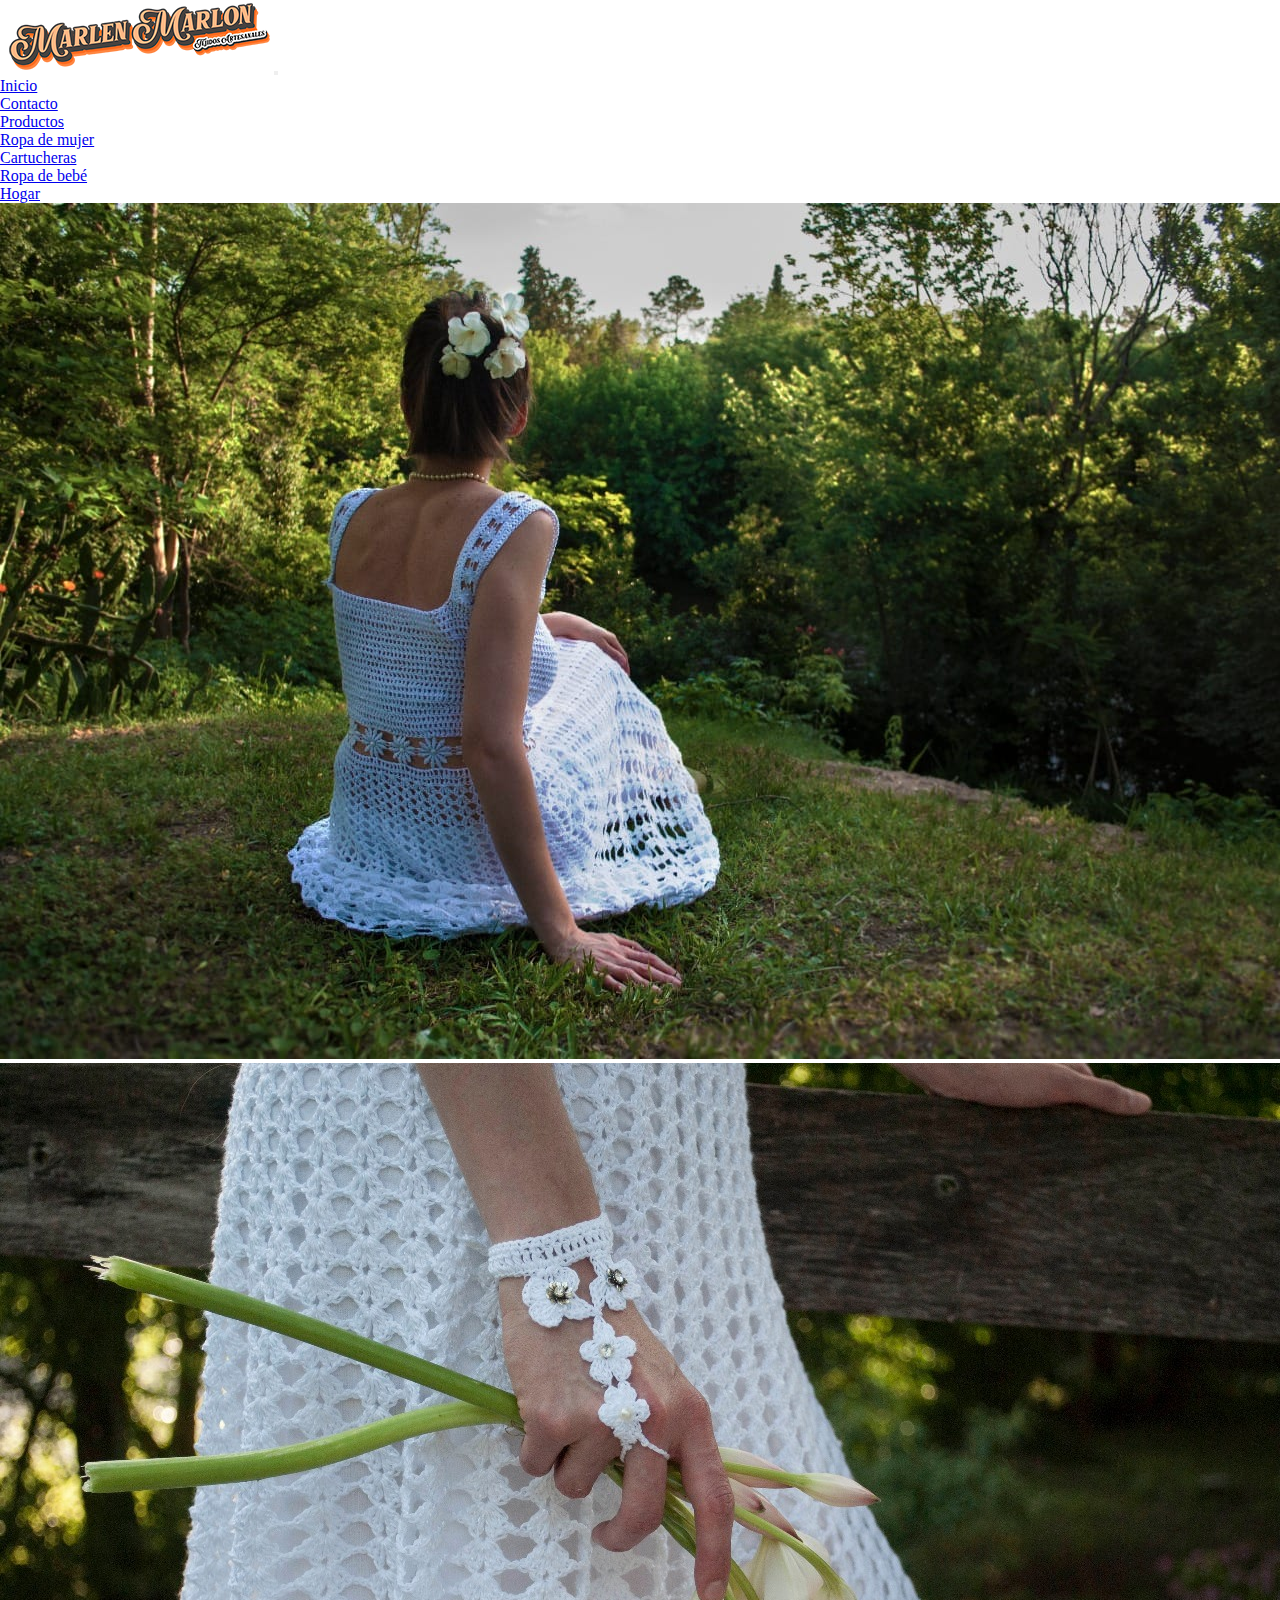
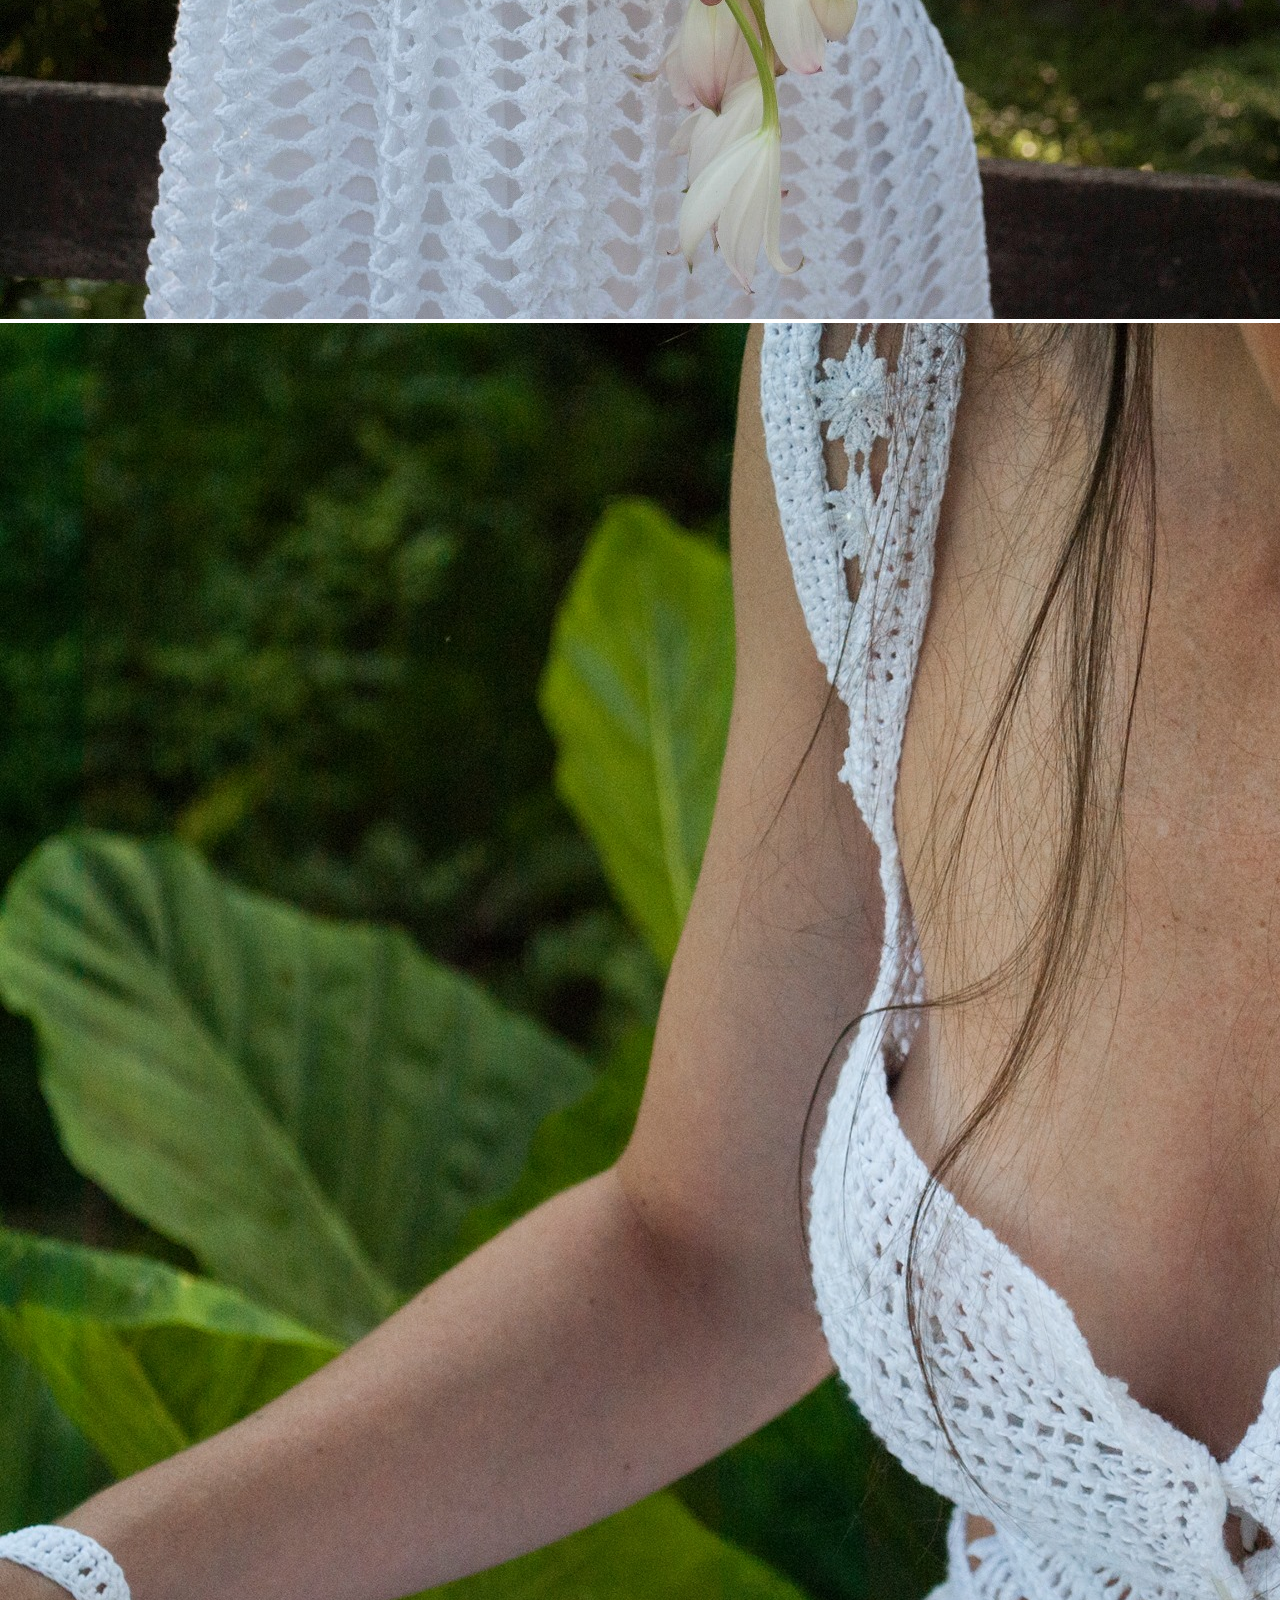
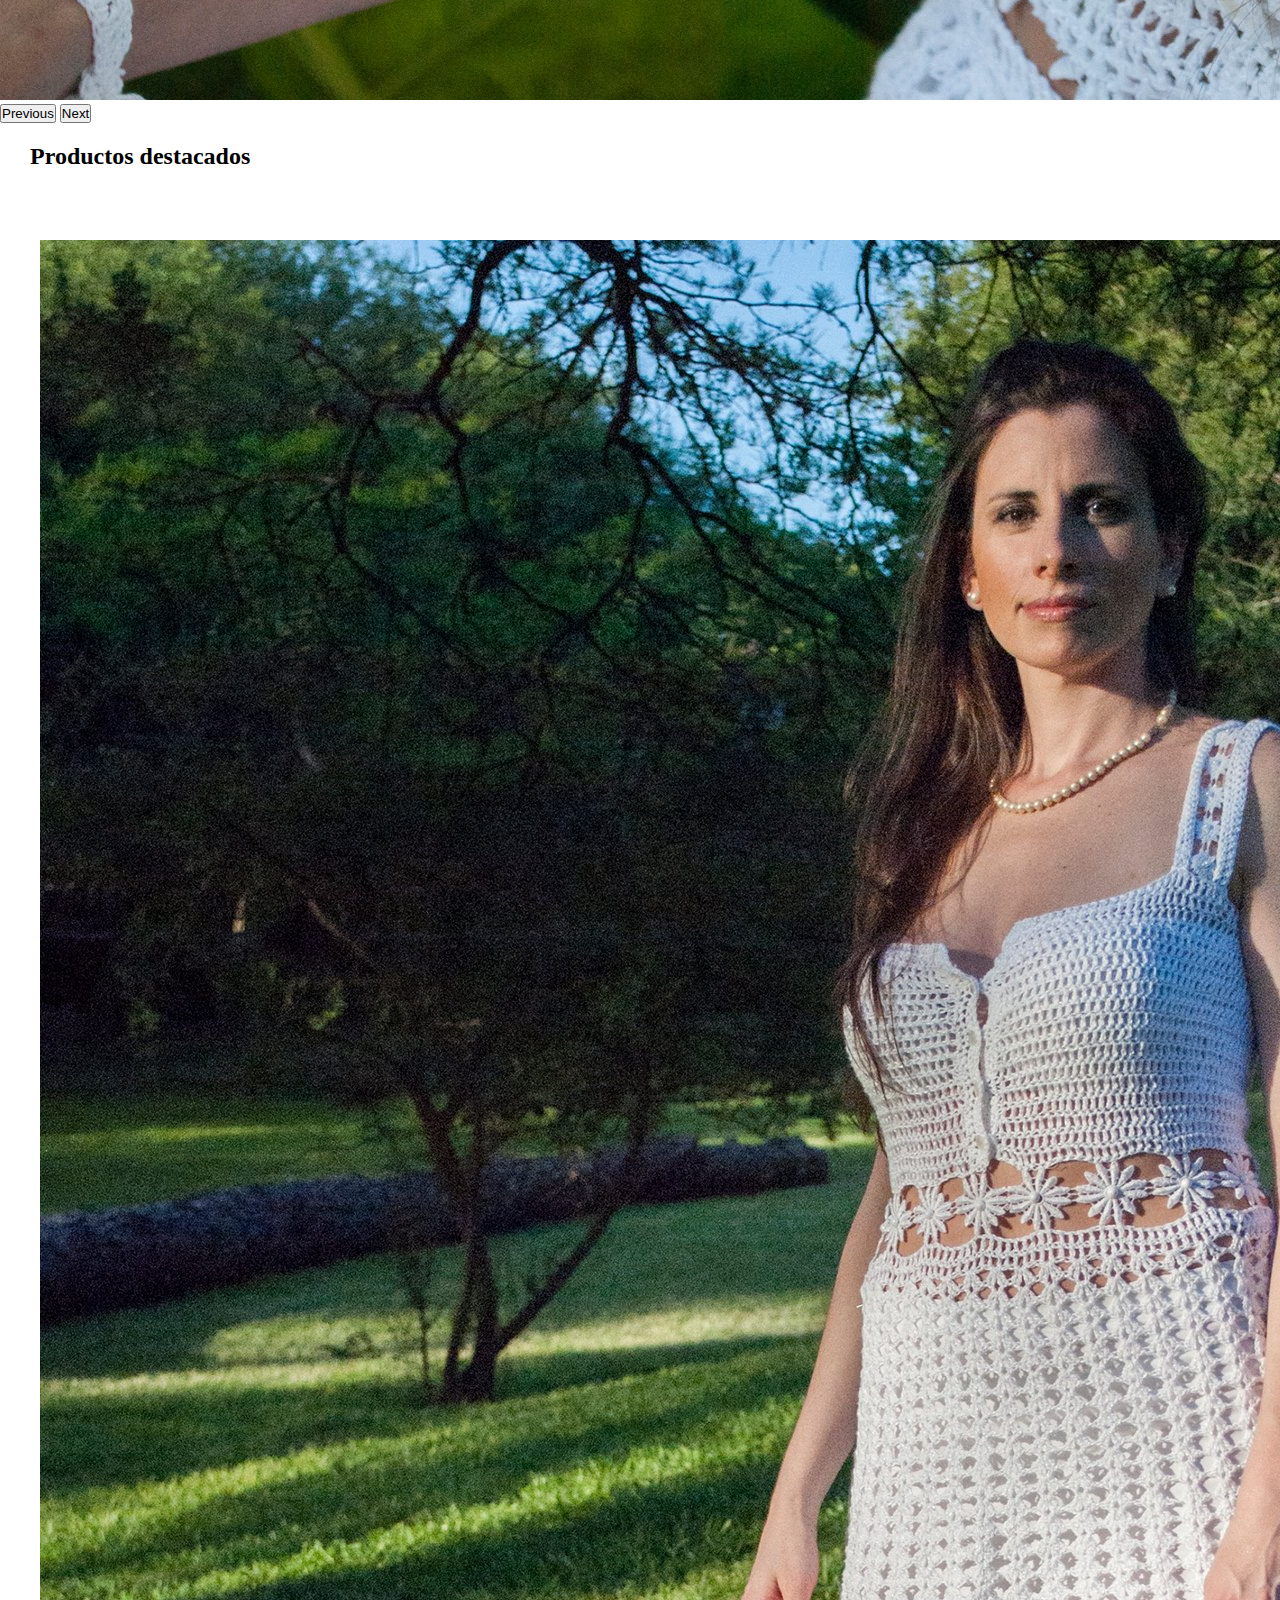
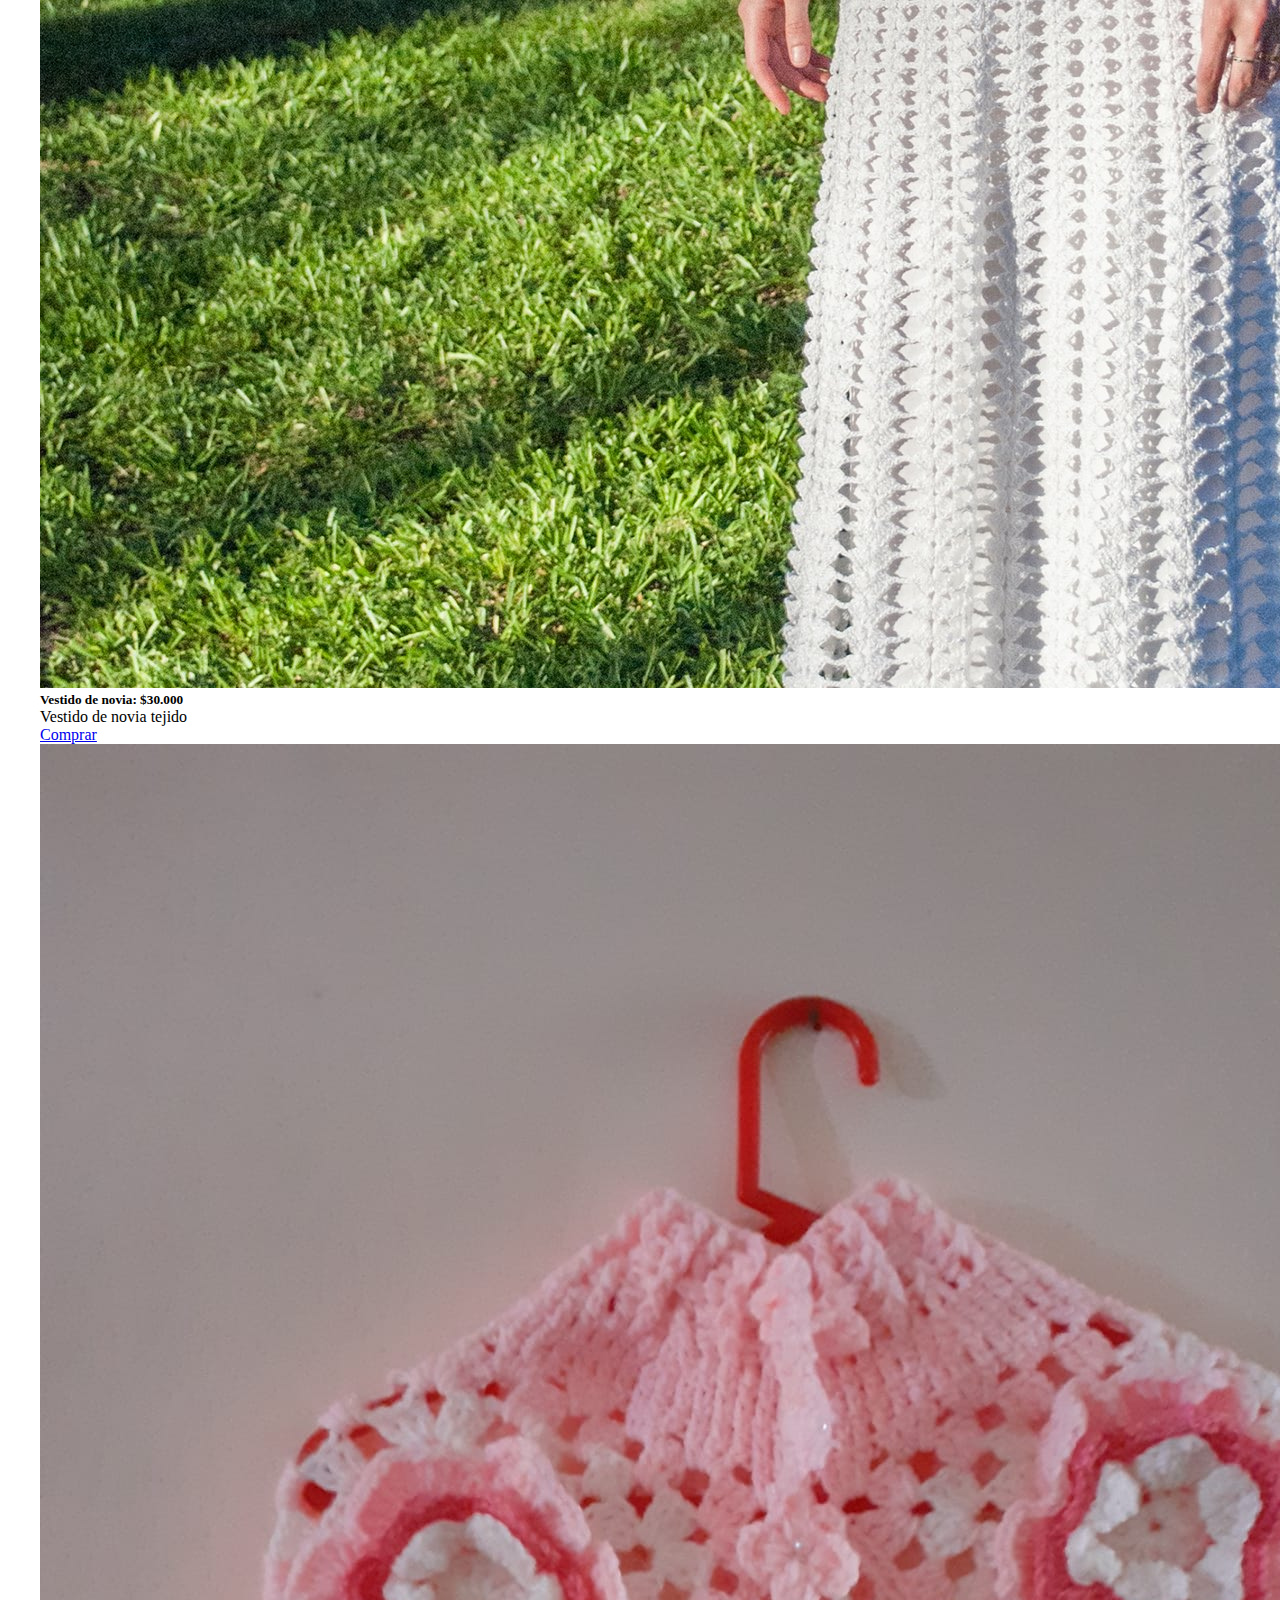
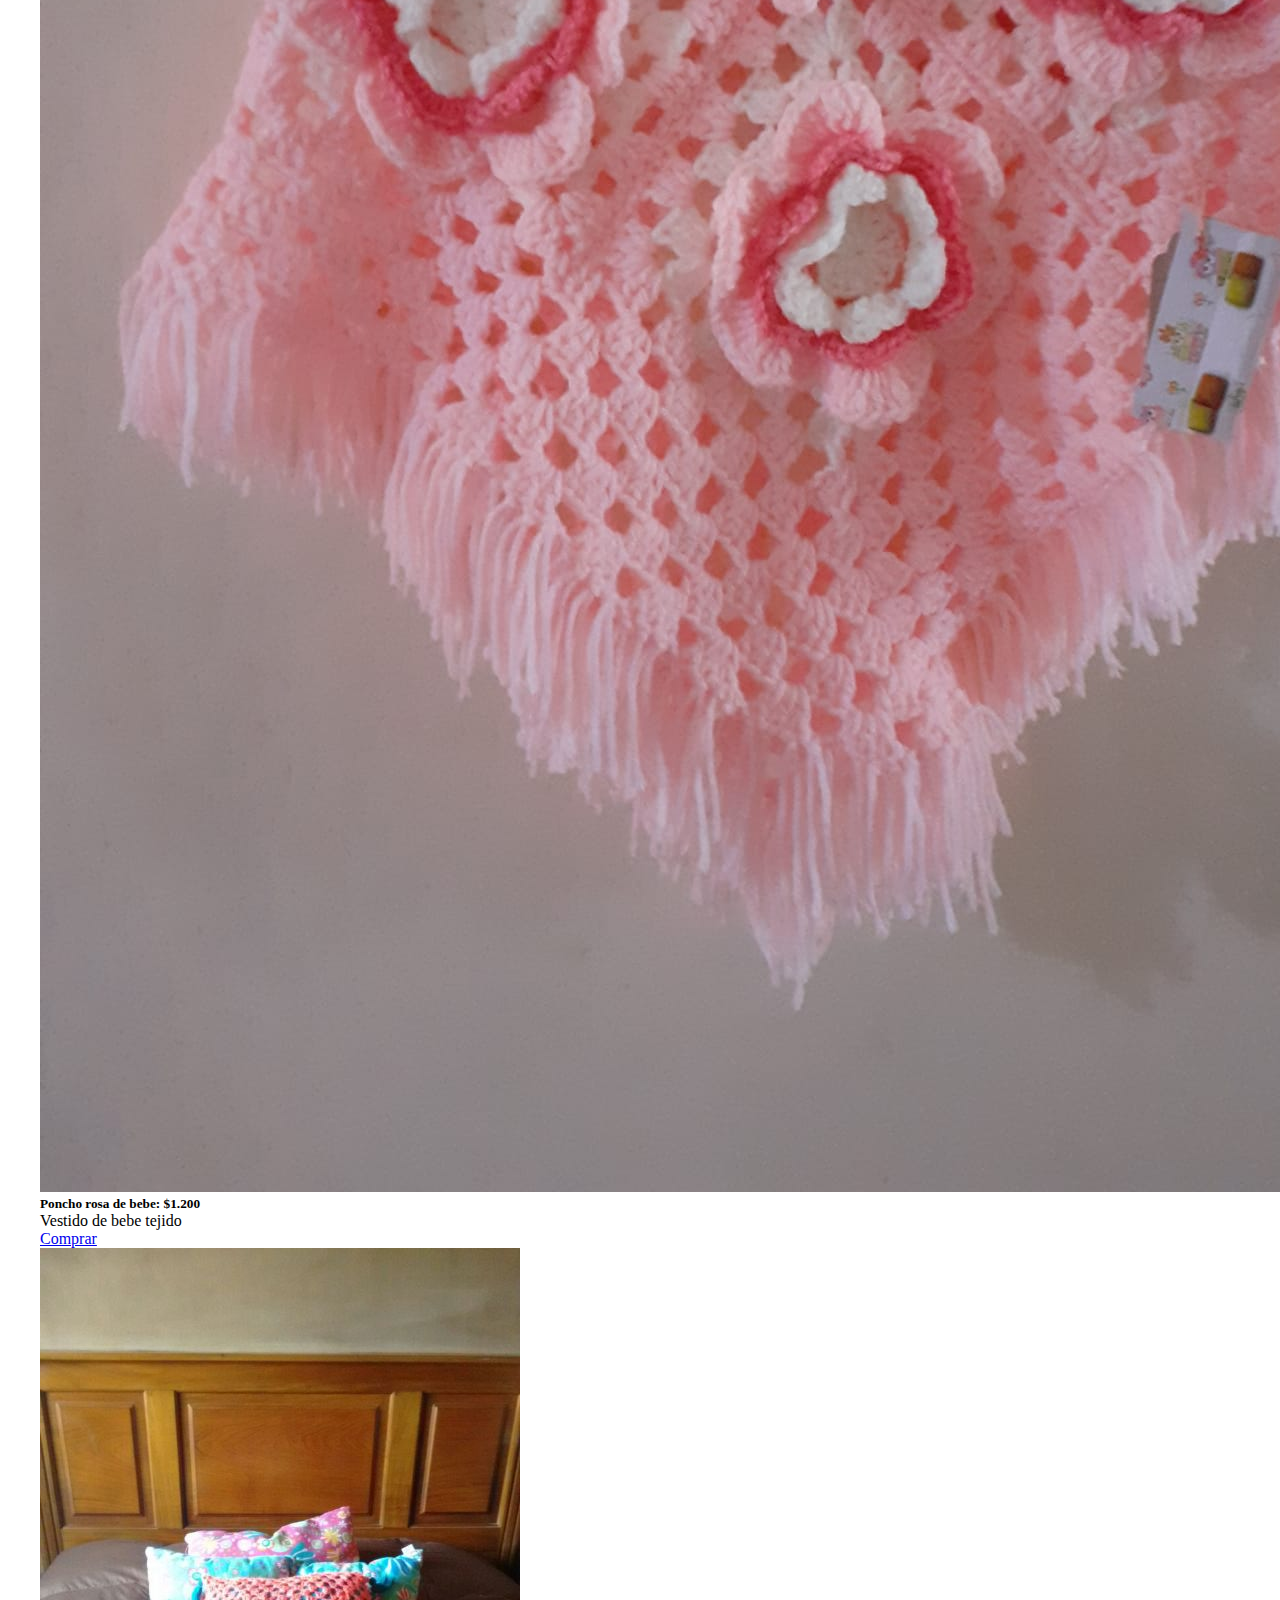
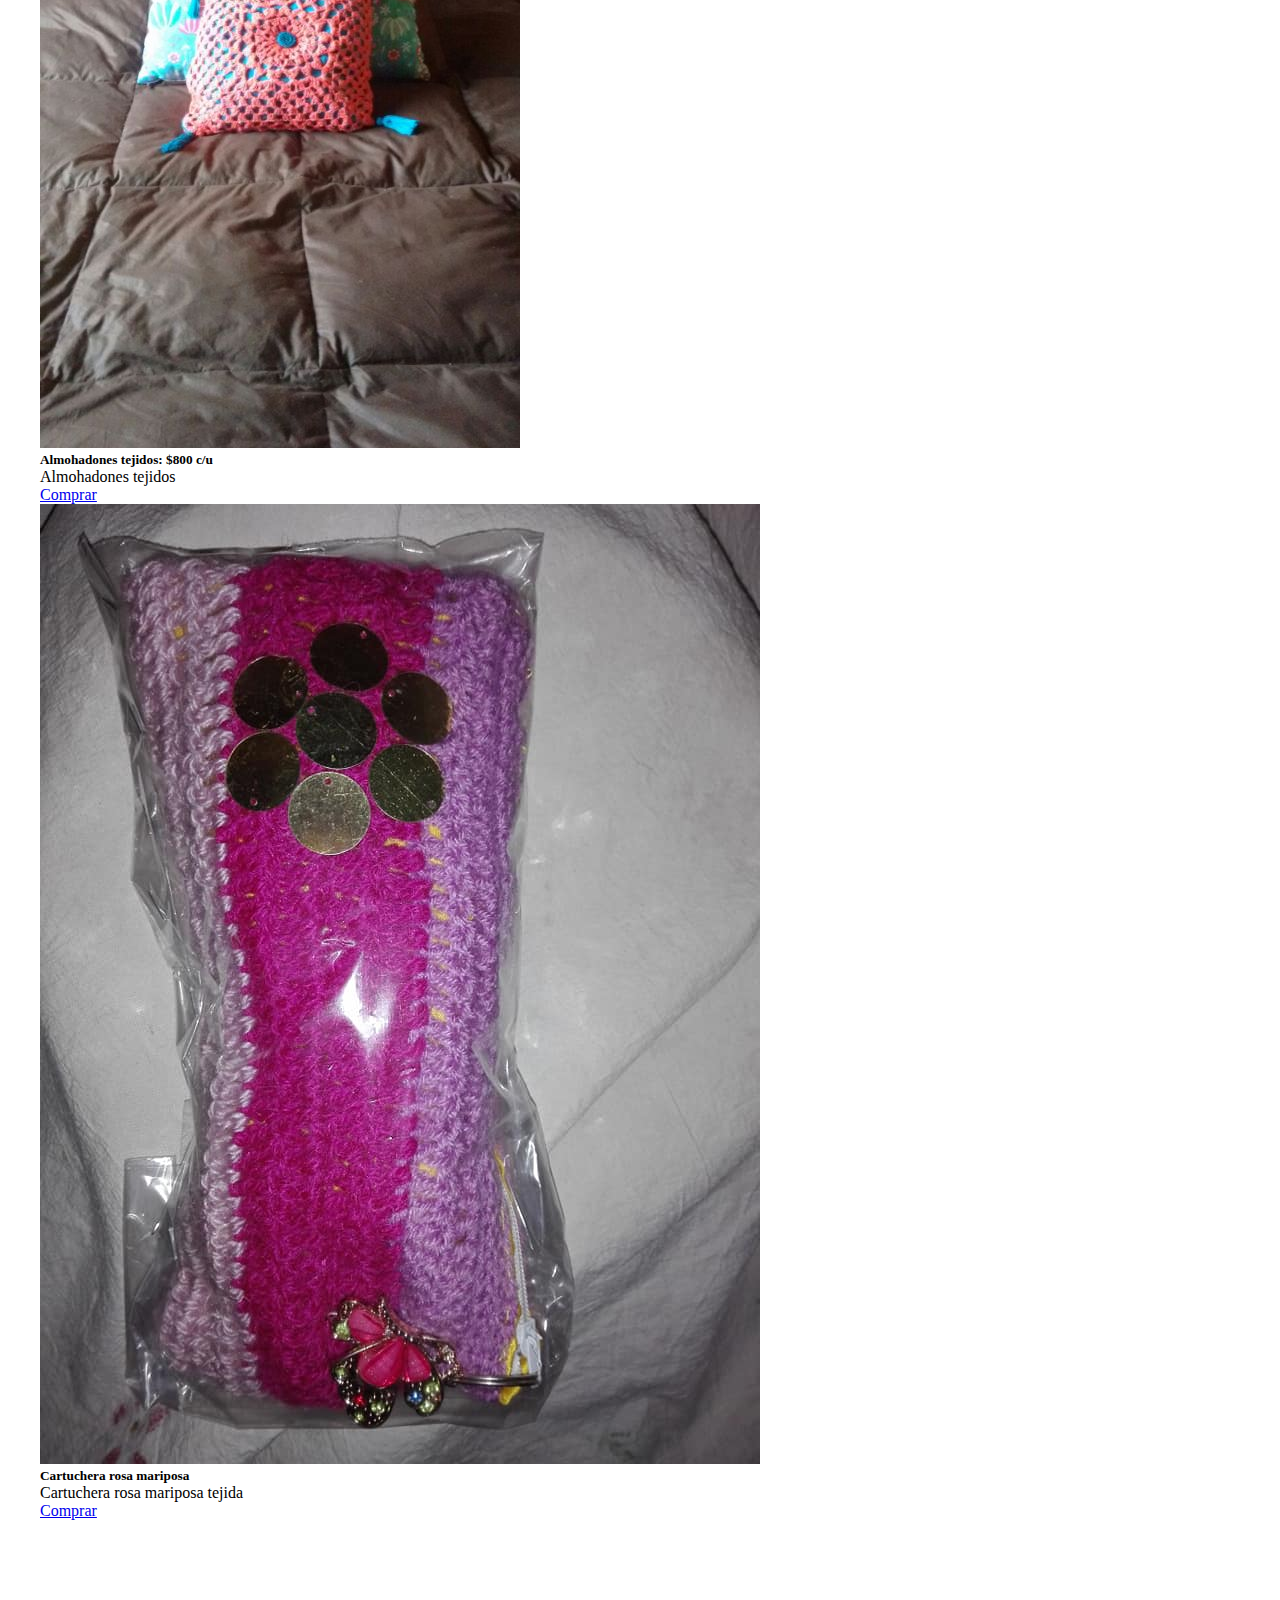
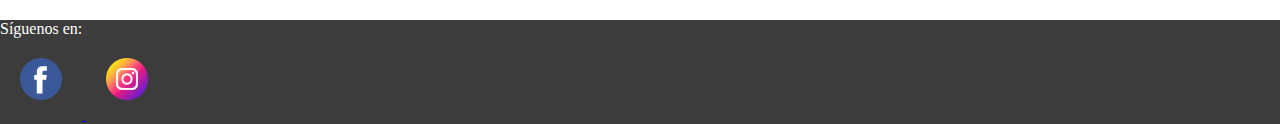
<file: index.html>
<!DOCTYPE html>
<html lang="en">
<head>
    <meta charset="UTF-8">
    <meta http-equiv="X-UA-Compatible" content="IE=edge">
    <meta name="viewport" content="width=device-width, initial-scale=1.0">
    <title>Home</title>
    <link rel="stylesheet" href="./css/style.css">
    <link href="https://cdn.jsdelivr.net/npm/bootstrap@5.2.1/dist/css/bootstrap.min.css" rel="stylesheet" integrity="sha384-iYQeCzEYFbKjA/T2uDLTpkwGzCiq6soy8tYaI1GyVh/UjpbCx/TYkiZhlZB6+fzT" crossorigin="anonymous">
</head>
<body>
  <nav class="navbar navbar-expand-lg bg-secondary">
    <div class="container-fluid">
      <a class="navbar-brand" href="./index.html"><img src="./imagenes/logo pagina .png" alt="logo"></a>
      <button class="navbar-toggler" type="button" data-bs-toggle="collapse" data-bs-target="#navbarNavDropdown" aria-controls="navbarNavDropdown" aria-expanded="false" aria-label="Toggle navigation">
        <span class="navbar-toggler-icon"></span>
      </button>
      <div class="collapse navbar-collapse" id="navbarNavDropdown">
        <ul class="navbar-nav">
          <li class="nav-item">
            <a class="nav-link active" aria-current="page" href="./index.html">Inicio</a>
          </li>
          <li class="nav-item">
            <a class="nav-link" href="./paginas/contacto.html">Contacto</a>
          </li>
          <li class="nav-item dropdown">
            <a class="nav-link dropdown-toggle" href="#" role="button" data-bs-toggle="dropdown" aria-expanded="false">
                Productos
            </a>
            <ul class="dropdown-menu">
              <li><a class="dropdown-item" href="./paginas/ropa-de-mujer.html">Ropa de mujer</a></li>
              <li><a class="dropdown-item" href="./paginas/cartucheras.html">Cartucheras</a></li>
              <li><a class="dropdown-item" href="./paginas/ropa-de-bebe.html">Ropa de bebé</a></li>
              <li><a class="dropdown-item" href="./paginas/hogar.html">Hogar</a></li>
            </ul>
          </li>
        </ul>
      </div>
    </div>
  </nav>
    <div class="carrusel">
      <div id="carouselExampleControls" class="carousel slide" data-bs-ride="carousel">
        <div class="carousel-inner">
          <div class="carousel-item active">
            <img src="./imagenes/carrusel1.jpg" class="d-block w-100" alt="...">
          </div>
          <div class="carousel-item">
            <img src="./imagenes/carrusel2.jpg" class="d-block w-100" alt="...">
          </div>
          <div class="carousel-item">
            <img src="./imagenes/carrusel3.jpg" class="d-block w-100" alt="...">
          </div>
        </div>
        <button class="carousel-control-prev" type="button" data-bs-target="#carouselExampleControls" data-bs-slide="prev">
          <span class="carousel-control-prev-icon" aria-hidden="true"></span>
          <span class="visually-hidden">Previous</span>
        </button>
        <button class="carousel-control-next" type="button" data-bs-target="#carouselExampleControls" data-bs-slide="next">
          <span class="carousel-control-next-icon" aria-hidden="true"></span>
          <span class="visually-hidden">Next</span>
        </button>
      </div>
      <h2>Productos destacados</h2>
      <div class="prodDest">
        <div class="container-fluid row">
          <div class="card" style="width: 18rem;">
            <img src="./imagenes/prodDest/vestido-de-novia.jpg" class="card-img-top" alt="vestido-de-novia">
            <div class="card-body">
              <h5 class="card-title">Vestido de novia:  $30.000</h5>
              <p class="card-text">Vestido de novia tejido</p>
              <a href="#" class="btn btn-primary">Comprar</a>
            </div>
          </div>
          <div class="card" style="width: 18rem;">
            <img src="./imagenes/prodDest/poncho-rosa-de-bebe.jpg" class="card-img-top" alt="poncho-rosa-de-bebe">
            <div class="card-body">
              <h5 class="card-title">Poncho rosa de bebe: $1.200</h5>
              <p class="card-text">Vestido de bebe tejido</p>
              <a href="#" class="btn btn-primary">Comprar</a>
            </div>
          </div>
          <div class="card" style="width: 18rem;">
            <img src="./imagenes/prodDest/almohadones.jpg" class="card-img-top" alt="almohadones">
            <div class="card-body">
              <h5 class="card-title">Almohadones tejidos: $800 c/u</h5>
              <p class="card-text">Almohadones tejidos</p>
              <a href="#" class="btn btn-primary">Comprar</a>
            </div>
          </div>
          <div class="card" style="width: 18rem;">
            <img src="./imagenes/prodDest/cartuchera-rosa-mariposa.jpg" class="cartuchera-rosa-mariposa" alt="...">
            <div class="card-body">
              <h5 class="card-title">Cartuchera rosa mariposa</h5>
              <p class="card-text">Cartuchera rosa mariposa tejida</p>
              <a href="#" class="btn btn-primary">Comprar</a>
            </div>
          </div>
        </div>
      </div>

      <footer id="footer">
        <div>
            <p>Síguenos en:</p>
            <a href="https://www.facebook.com/" target="_blank">
                <img src="./imagenes/facebook.png" alt="fbIcono">
            </a>
            <a href="https://www.instagram.com/" target="_blank">
                <img src="./imagenes/instagram.png" alt="igIcono">
            </a>
        </div>
    </footer>


  <script src="https://cdn.jsdelivr.net/npm/bootstrap@5.2.1/dist/js/bootstrap.bundle.min.js" integrity="sha384-u1OknCvxWvY5kfmNBILK2hRnQC3Pr17a+RTT6rIHI7NnikvbZlHgTPOOmMi466C8" crossorigin="anonymous"></script>
</body>
</html>
</file>
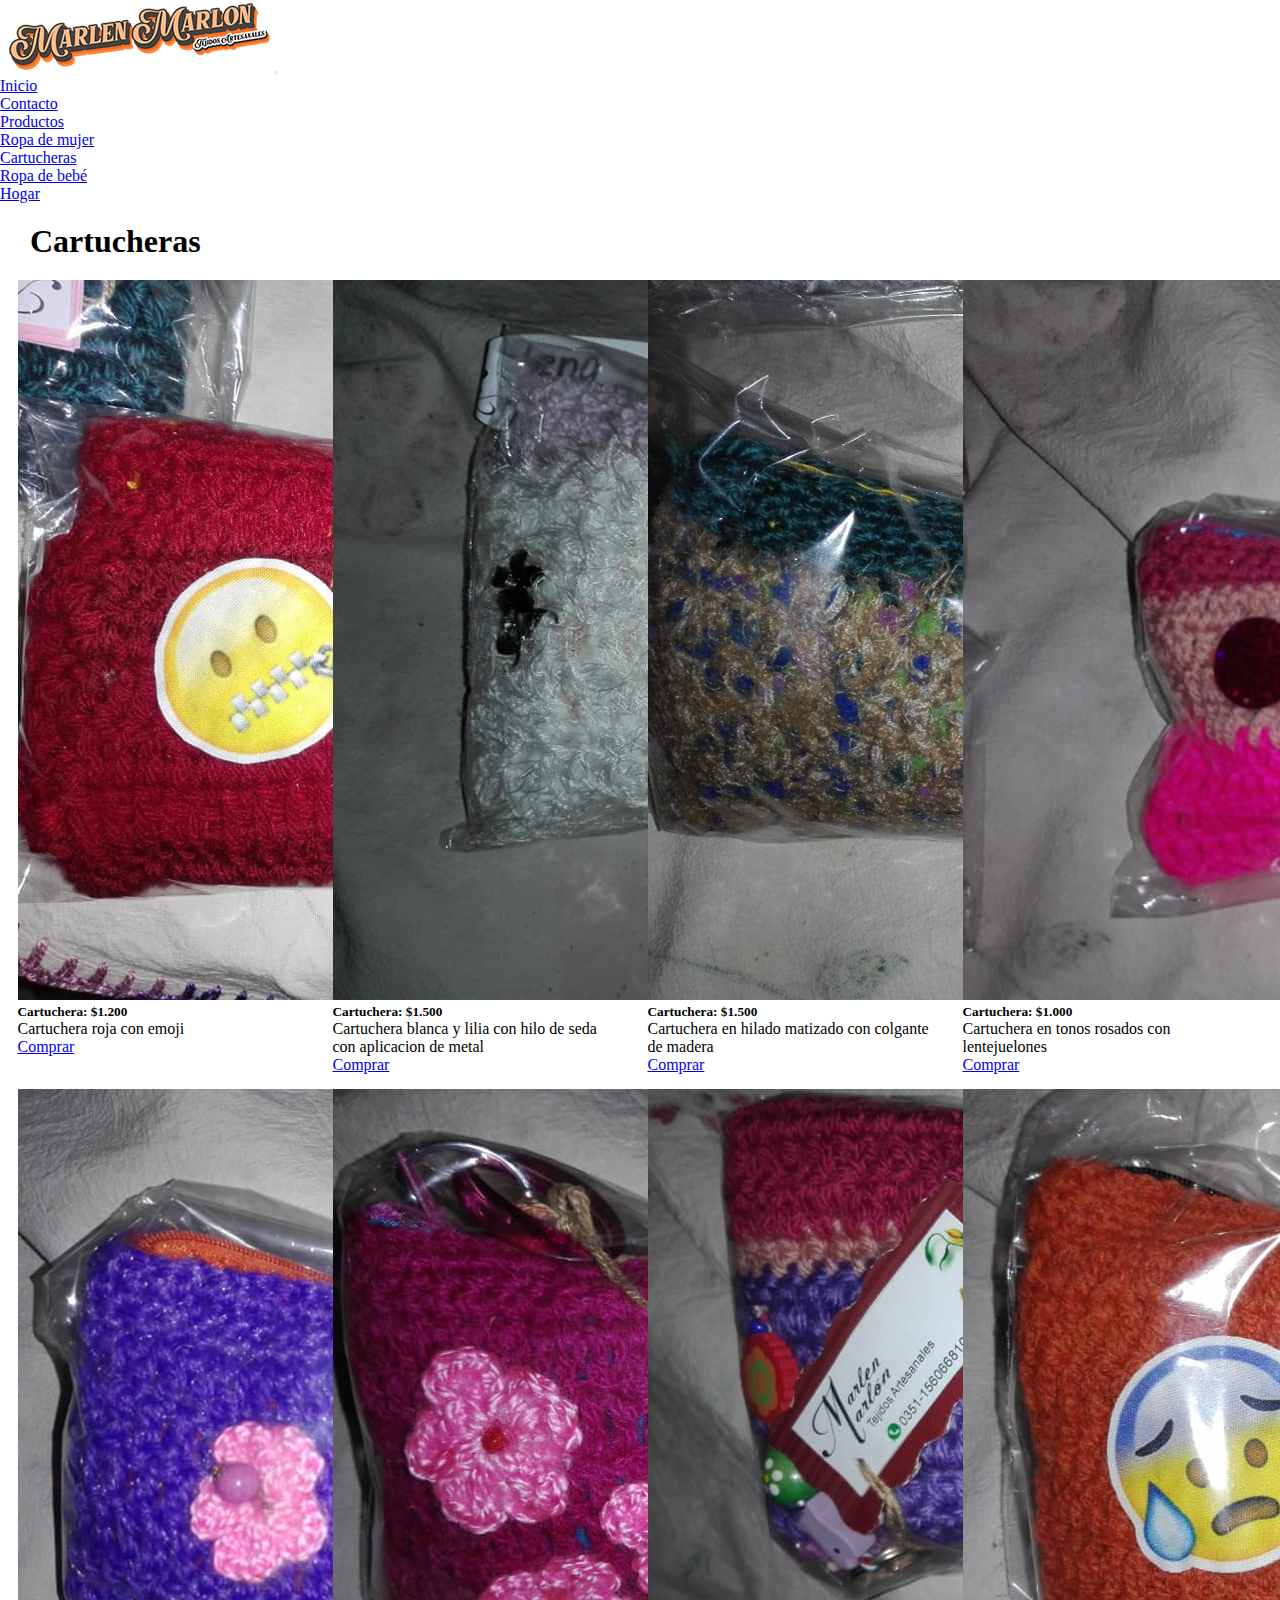
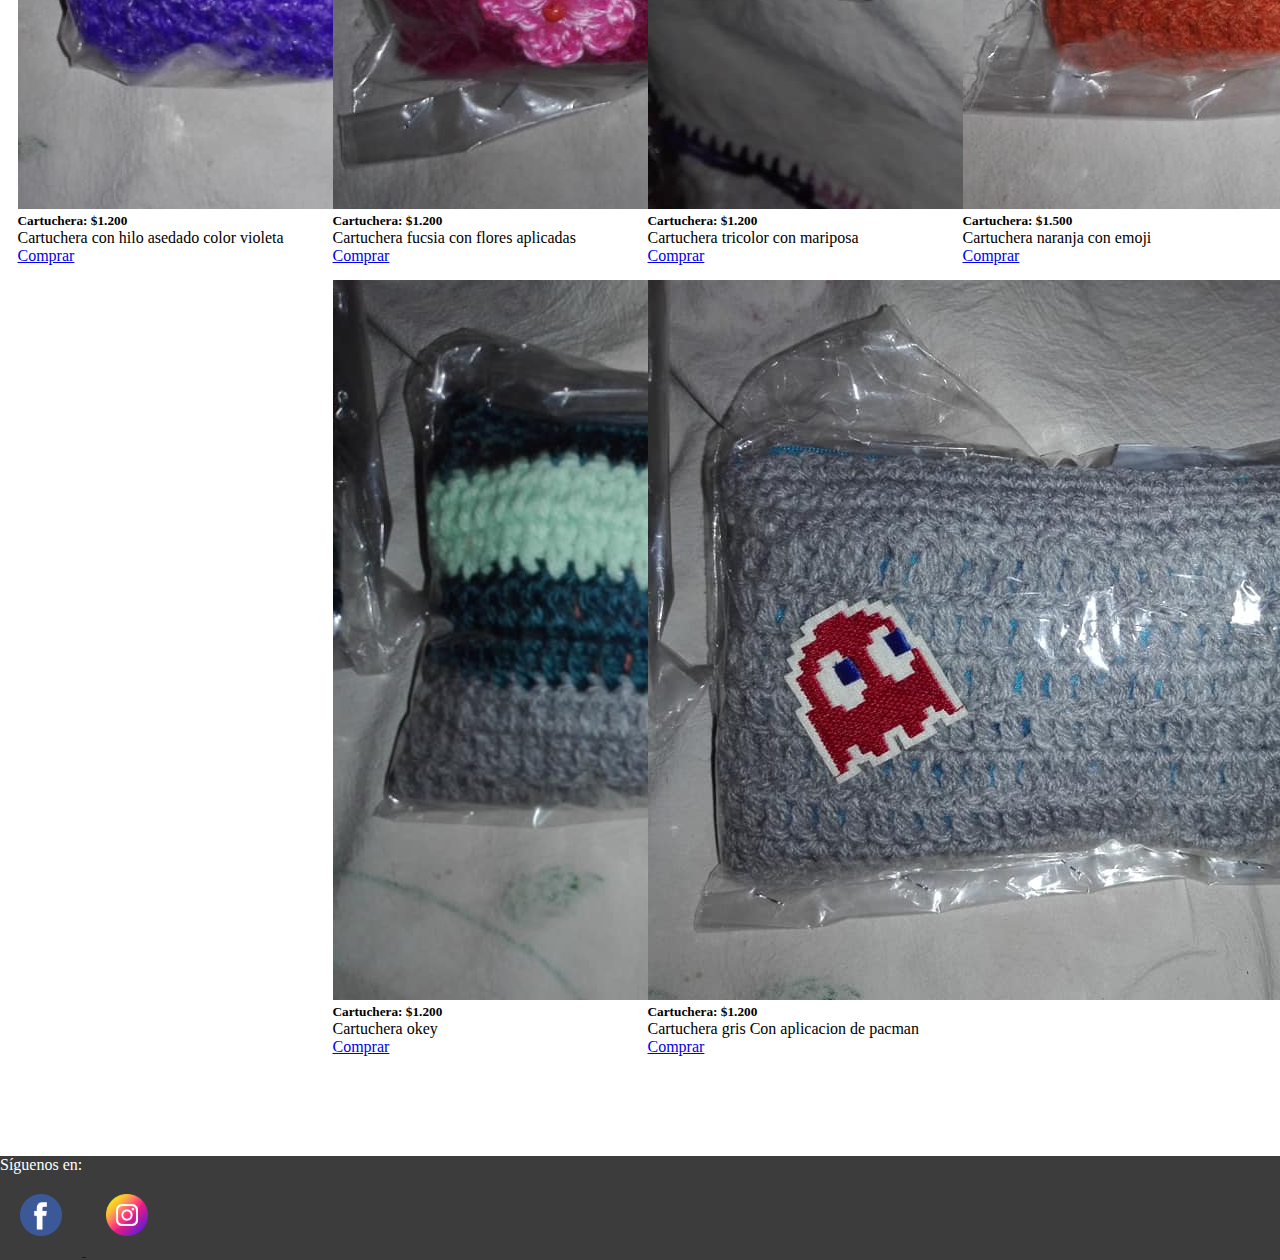
<file: paginas/cartucheras.html>
<!DOCTYPE html>
<html lang="en">
<head>
    <meta charset="UTF-8">
    <meta http-equiv="X-UA-Compatible" content="IE=edge">
    <meta name="viewport" content="width=device-width, initial-scale=1.0">
    <title>cartucheras</title>
    <link rel="stylesheet" href="../css/style.css">
    <link href="https://cdn.jsdelivr.net/npm/bootstrap@5.2.1/dist/css/bootstrap.min.css" rel="stylesheet" integrity="sha384-iYQeCzEYFbKjA/T2uDLTpkwGzCiq6soy8tYaI1GyVh/UjpbCx/TYkiZhlZB6+fzT" crossorigin="anonymous">
</head>
<body>
  <nav class="navbar navbar-expand-lg bg-secondary">
    <div class="container-fluid">
      <a class="navbar-brand" href="../index.html"><img src="../imagenes/logo pagina .png" alt="logo"></a>
      <button class="navbar-toggler" type="button" data-bs-toggle="collapse" data-bs-target="#navbarNavDropdown" aria-controls="navbarNavDropdown" aria-expanded="false" aria-label="Toggle navigation">
        <span class="navbar-toggler-icon"></span>
      </button>
      <div class="collapse navbar-collapse" id="navbarNavDropdown">
        <ul class="navbar-nav">
          <li class="nav-item">
            <a class="nav-link active" aria-current="page" href="../index.html">Inicio</a>
          </li>
          <li class="nav-item">
            <a class="nav-link" href="./contacto.html">Contacto</a>
          </li>
          <li class="nav-item dropdown">
            <a class="nav-link dropdown-toggle" href="#" role="button" data-bs-toggle="dropdown" aria-expanded="false">
                Productos
            </a>
            <ul class="dropdown-menu">
              <li><a class="dropdown-item" href="./ropa-de-mujer.html">Ropa de mujer</a></li>
              <li><a class="dropdown-item" href="./cartucheras.html">Cartucheras</a></li>
              <li><a class="dropdown-item" href="./ropa-de-bebe.html">Ropa de bebé</a></li>
              <li><a class="dropdown-item" href="./hogar.html">Hogar</a></li>
            </ul>
          </li>
        </ul>
      </div>
    </div>
  </nav>
    <h1>Cartucheras</h1>
    <main id="main">
      <div class="productos">
        <div class="card" style="width: 18rem;">
          <img src="../imagenes/cartucheras/cartuchera- (1).jpg" class="card-img-top" alt="...">
          <div class="card-body">
            <h5 class="card-title">Cartuchera: $1.200</h5>
            <p class="card-text">Cartuchera roja con emoji</p>
            <a href="#" class="btn btn-primary">Comprar</a>
          </div>
        </div>
      </div>
      <div class="productos">
        <div class="card" style="width: 18rem;">
          <img src="../imagenes/cartucheras/cartuchera- (2).jpg" class="card-img-top" alt="...">
          <div class="card-body">
            <h5 class="card-title">Cartuchera: $1.500</h5>
            <p class="card-text"> Cartuchera blanca y lilia con hilo de seda con aplicacion de metal</p>
            <a href="#" class="btn btn-primary">Comprar</a>
          </div>
        </div>
      </div>
      <div class="productos">
        <div class="card" style="width: 18rem;">
          <img src="../imagenes/cartucheras/cartuchera- (3).jpg" class="card-img-top" alt="...">
          <div class="card-body">
            <h5 class="card-title">Cartuchera: $1.500</h5>
            <p class="card-text">Cartuchera en hilado matizado con colgante de madera</p>
            <a href="#" class="btn btn-primary">Comprar</a>
          </div>
        </div>
      </div>
      <div class="productos">
        <div class="card" style="width: 18rem;">
          <img src="../imagenes/cartucheras/cartuchera- (4).jpg" class="card-img-top" alt="...">
          <div class="card-body">
            <h5 class="card-title">Cartuchera: $1.000</h5>
            <p class="card-text">Cartuchera en tonos rosados con lentejuelones</p>
            <a href="#" class="btn btn-primary">Comprar</a>
          </div>
        </div>
      </div>
      <div class="productos">
        <div class="card" style="width: 18rem;">
          <img src="../imagenes/cartucheras/cartuchera- (5).jpg" class="card-img-top" alt="...">
          <div class="card-body">
            <h5 class="card-title">Cartuchera: $1.200</h5>
            <p class="card-text">Cartuchera con hilo asedado color violeta</p>
            <a href="#" class="btn btn-primary">Comprar</a>
          </div>
        </div>
      </div>
      <div class="productos">
        <div class="card" style="width: 18rem;">
          <img src="../imagenes/cartucheras/cartuchera- (6).jpg" class="card-img-top" alt="...">
          <div class="card-body">
            <h5 class="card-title">Cartuchera: $1.200</h5>
            <p class="card-text">Cartuchera fucsia con flores aplicadas</p>
            <a href="#" class="btn btn-primary">Comprar</a>
          </div>
        </div>
      </div>
      <div class="productos">
        <div class="card" style="width: 18rem;">
          <img src="../imagenes/cartucheras/cartuchera- (7).jpg" class="card-img-top" alt="...">
          <div class="card-body">
            <h5 class="card-title">Cartuchera: $1.200</h5>
            <p class="card-text">Cartuchera tricolor con mariposa</p>
            <a href="#" class="btn btn-primary">Comprar</a>
          </div>
        </div>
      </div>
      <div class="productos">
        <div class="card" style="width: 18rem;">
          <img src="../imagenes/cartucheras/cartuchera- (8).jpg" class="card-img-top" alt="...">
          <div class="card-body">
            <h5 class="card-title">Cartuchera: $1.500</h5>
            <p class="card-text">Cartuchera naranja con emoji</p>
            <a href="#" class="btn btn-primary">Comprar</a>
          </div>
        </div>
      </div>
      <div class="productos">
        <div class="card" style="width: 18rem;">
          <img src="../imagenes/cartucheras/cartuchera- (9).jpg" class="card-img-top" alt="...">
          <div class="card-body">
            <h5 class="card-title">Cartuchera: $1.200</h5>
            <p class="card-text">Cartuchera okey</p>
            <a href="#" class="btn btn-primary">Comprar</a>
          </div>
        </div>
      </div>
      <div class="productos">
        <div class="card" style="width: 18rem;">
          <img src="../imagenes/cartucheras/Cartuchera- (10).jpg" class="card-img-top" alt="...">
          <div class="card-body">
            <h5 class="card-title">Cartuchera: $1.200</h5>
            <p class="card-text">Cartuchera gris Con aplicacion de pacman</p>
            <a href="#" class="btn btn-primary">Comprar</a>
          </div>
        </div>
      </div>
    </main>
    <footer id="footer">
      <div>
          <p>Síguenos en:</p>
          <a href="https://www.facebook.com/" target="_blank">
              <img src="../imagenes/facebook.png" alt="fbIcono">
          </a>
          <a href="https://www.instagram.com/" target="_blank">
              <img src="../imagenes/instagram.png" alt="igIcono">
          </a>
      </div>
    </footer>


  <script src="https://cdn.jsdelivr.net/npm/bootstrap@5.2.1/dist/js/bootstrap.bundle.min.js" integrity="sha384-u1OknCvxWvY5kfmNBILK2hRnQC3Pr17a+RTT6rIHI7NnikvbZlHgTPOOmMi466C8" crossorigin="anonymous"></script>
</body>
</html>
</file>
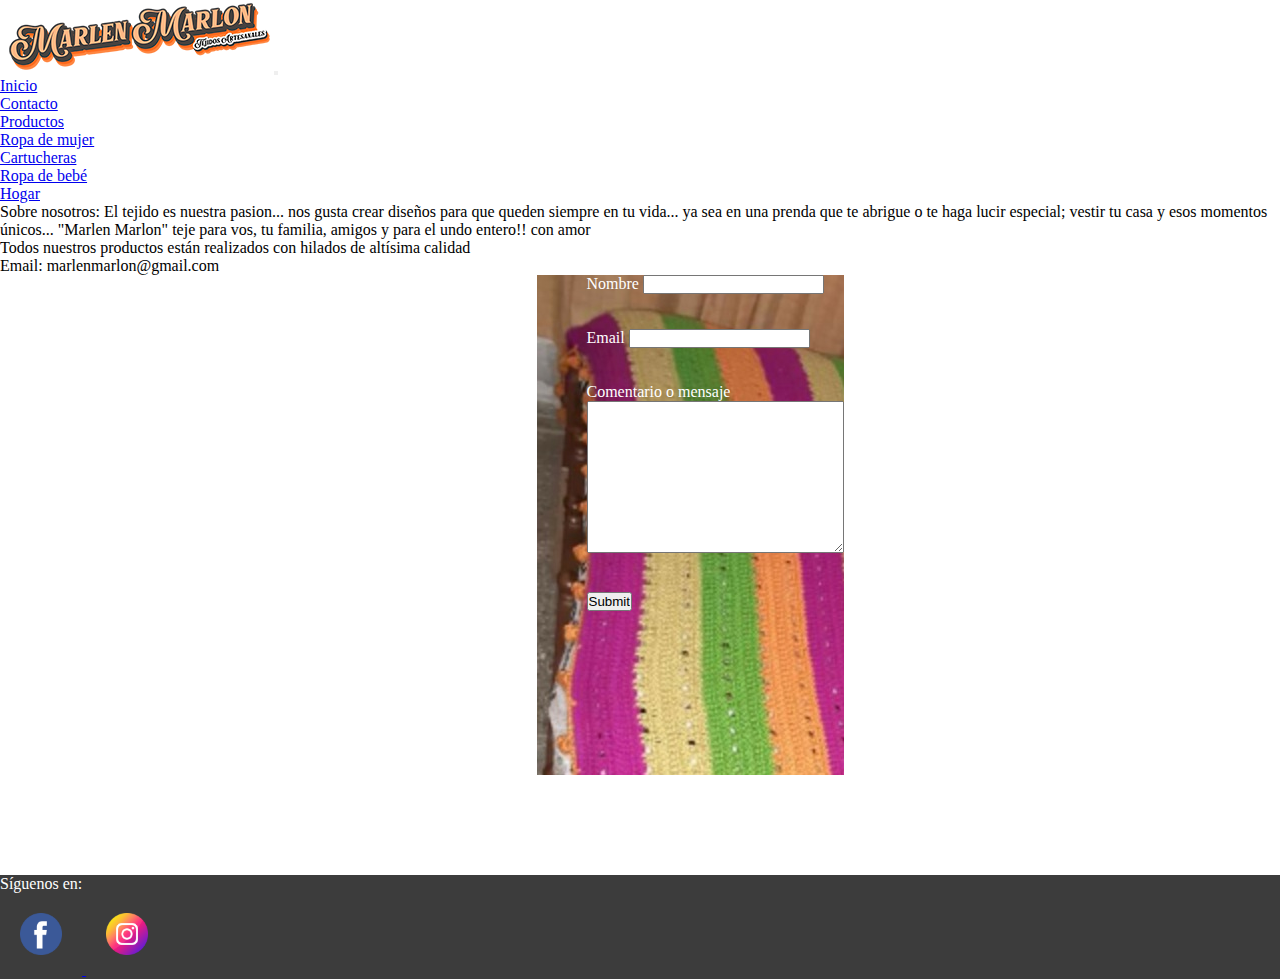
<file: paginas/contacto.html>
<!DOCTYPE html>
<html lang="en">
<head>
    <meta charset="UTF-8">
    <meta http-equiv="X-UA-Compatible" content="IE=edge">
    <meta name="viewport" content="width=device-width, initial-scale=1.0">
    <title>Home</title>
    <link rel="stylesheet" href="../css/style.css">
    <link href="https://cdn.jsdelivr.net/npm/bootstrap@5.2.1/dist/css/bootstrap.min.css" rel="stylesheet" integrity="sha384-iYQeCzEYFbKjA/T2uDLTpkwGzCiq6soy8tYaI1GyVh/UjpbCx/TYkiZhlZB6+fzT" crossorigin="anonymous">
</head>
<body>
  <nav class="navbar navbar-expand-lg bg-secondary">
    <div class="container-fluid">
      <a class="navbar-brand" href="../index.html"><img src="../imagenes/logo pagina .png" alt="logo"></a>
      <button class="navbar-toggler" type="button" data-bs-toggle="collapse" data-bs-target="#navbarNavDropdown" aria-controls="navbarNavDropdown" aria-expanded="false" aria-label="Toggle navigation">
        <span class="navbar-toggler-icon"></span>
      </button>
      <div class="collapse navbar-collapse" id="navbarNavDropdown">
        <ul class="navbar-nav">
          <li class="nav-item">
            <a class="nav-link active" aria-current="page" href="../index.html">Inicio</a>
          </li>
          <li class="nav-item">
            <a class="nav-link" href="./contacto.html">Contacto</a>
          </li>
          <li class="nav-item dropdown">
            <a class="nav-link dropdown-toggle" href="#" role="button" data-bs-toggle="dropdown" aria-expanded="false">
                Productos
            </a>
            <ul class="dropdown-menu">
              <li><a class="dropdown-item" href="./ropa-de-mujer.html">Ropa de mujer</a></li>
              <li><a class="dropdown-item" href="./cartucheras.html">Cartucheras</a></li>
              <li><a class="dropdown-item" href="./ropa-de-bebe.html">Ropa de bebé</a></li>
              <li><a class="dropdown-item" href="./hogar.html">Hogar</a></li>
            </ul>
          </li>
        </ul>
      </div>
    </div>
  </nav>
  <main id="contacto">
    <div class="elemento">
      <p>Sobre nosotros:
        El tejido es nuestra pasion... nos gusta crear diseños para que queden siempre en tu vida... ya sea en una prenda que te abrigue o te haga lucir especial; vestir tu casa y esos momentos únicos... "Marlen Marlon" teje para vos, tu familia, amigos y para el undo entero!! con amor 
      </p>
      <p>Todos nuestros productos están realizados con hilados de altísima calidad</p>
      <p>Email: marlenmarlon@gmail.com</p>
    </div>
    <div class="elemento">
      <form action="">
        <div class="form-contact">
            <label for="nombre">Nombre</label>
            <input type="text" id="nombre">
        </div>
        <div class="form-contact">
            <label for="email">Email</label>
            <input type="email" id="email">
        </div>
        <div class="form-contact">
            <p>Comentario o mensaje</p>
            <textarea name="" id="mensaje" cols="30" rows="10"></textarea>
        </div>
        <div class="form-contact">
            <input type="submit">
        </div>
      </form>
    </div>
  </main>
  <footer id="footer">
        <div>
            <p>Síguenos en:</p>
            <a href="https://www.facebook.com/" target="_blank">
                <img src="../imagenes/facebook.png" alt="fbIcono">
            </a>
            <a href="https://www.instagram.com/" target="_blank">
                <img src="../imagenes/instagram.png" alt="igIcono">
            </a>
        </div>
    </footer>


<script src="https://cdn.jsdelivr.net/npm/bootstrap@5.2.1/dist/js/bootstrap.bundle.min.js" integrity="sha384-u1OknCvxWvY5kfmNBILK2hRnQC3Pr17a+RTT6rIHI7NnikvbZlHgTPOOmMi466C8" crossorigin="anonymous"></script>
</body>
</html>
</file>
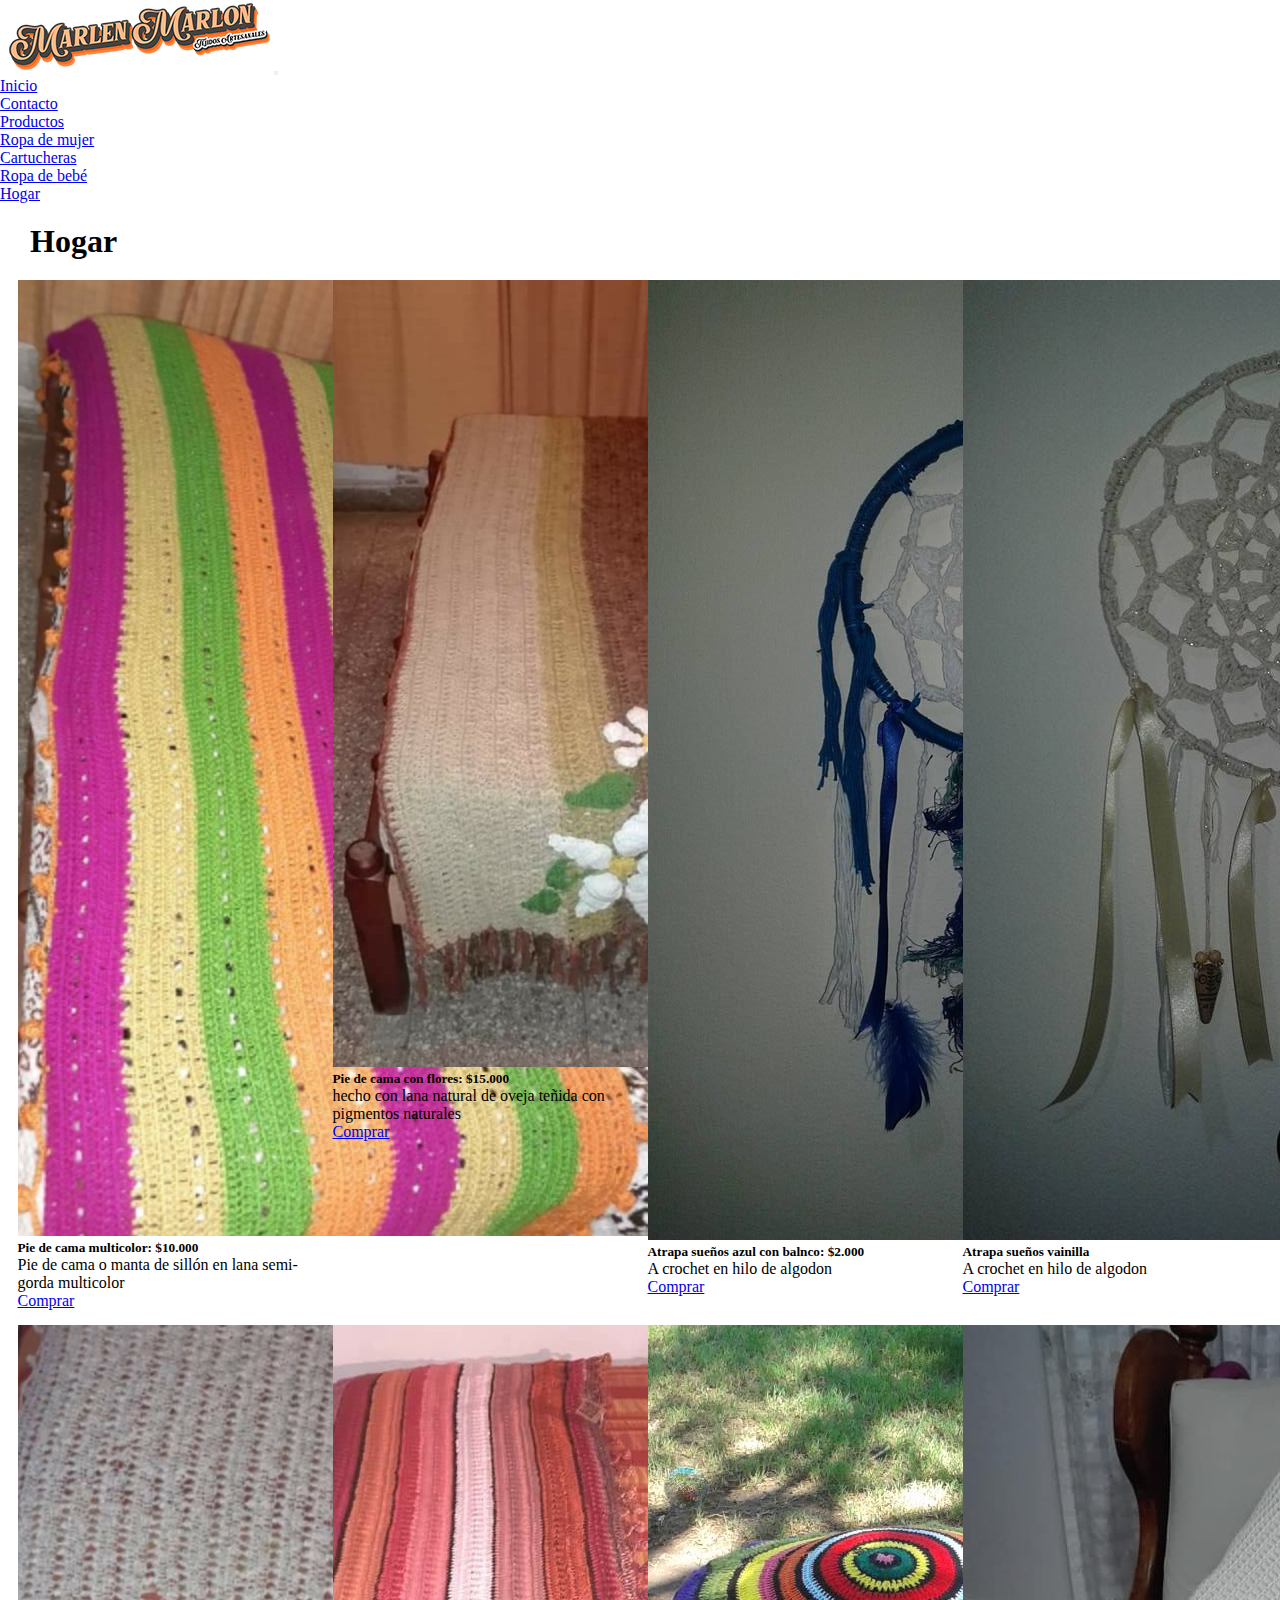
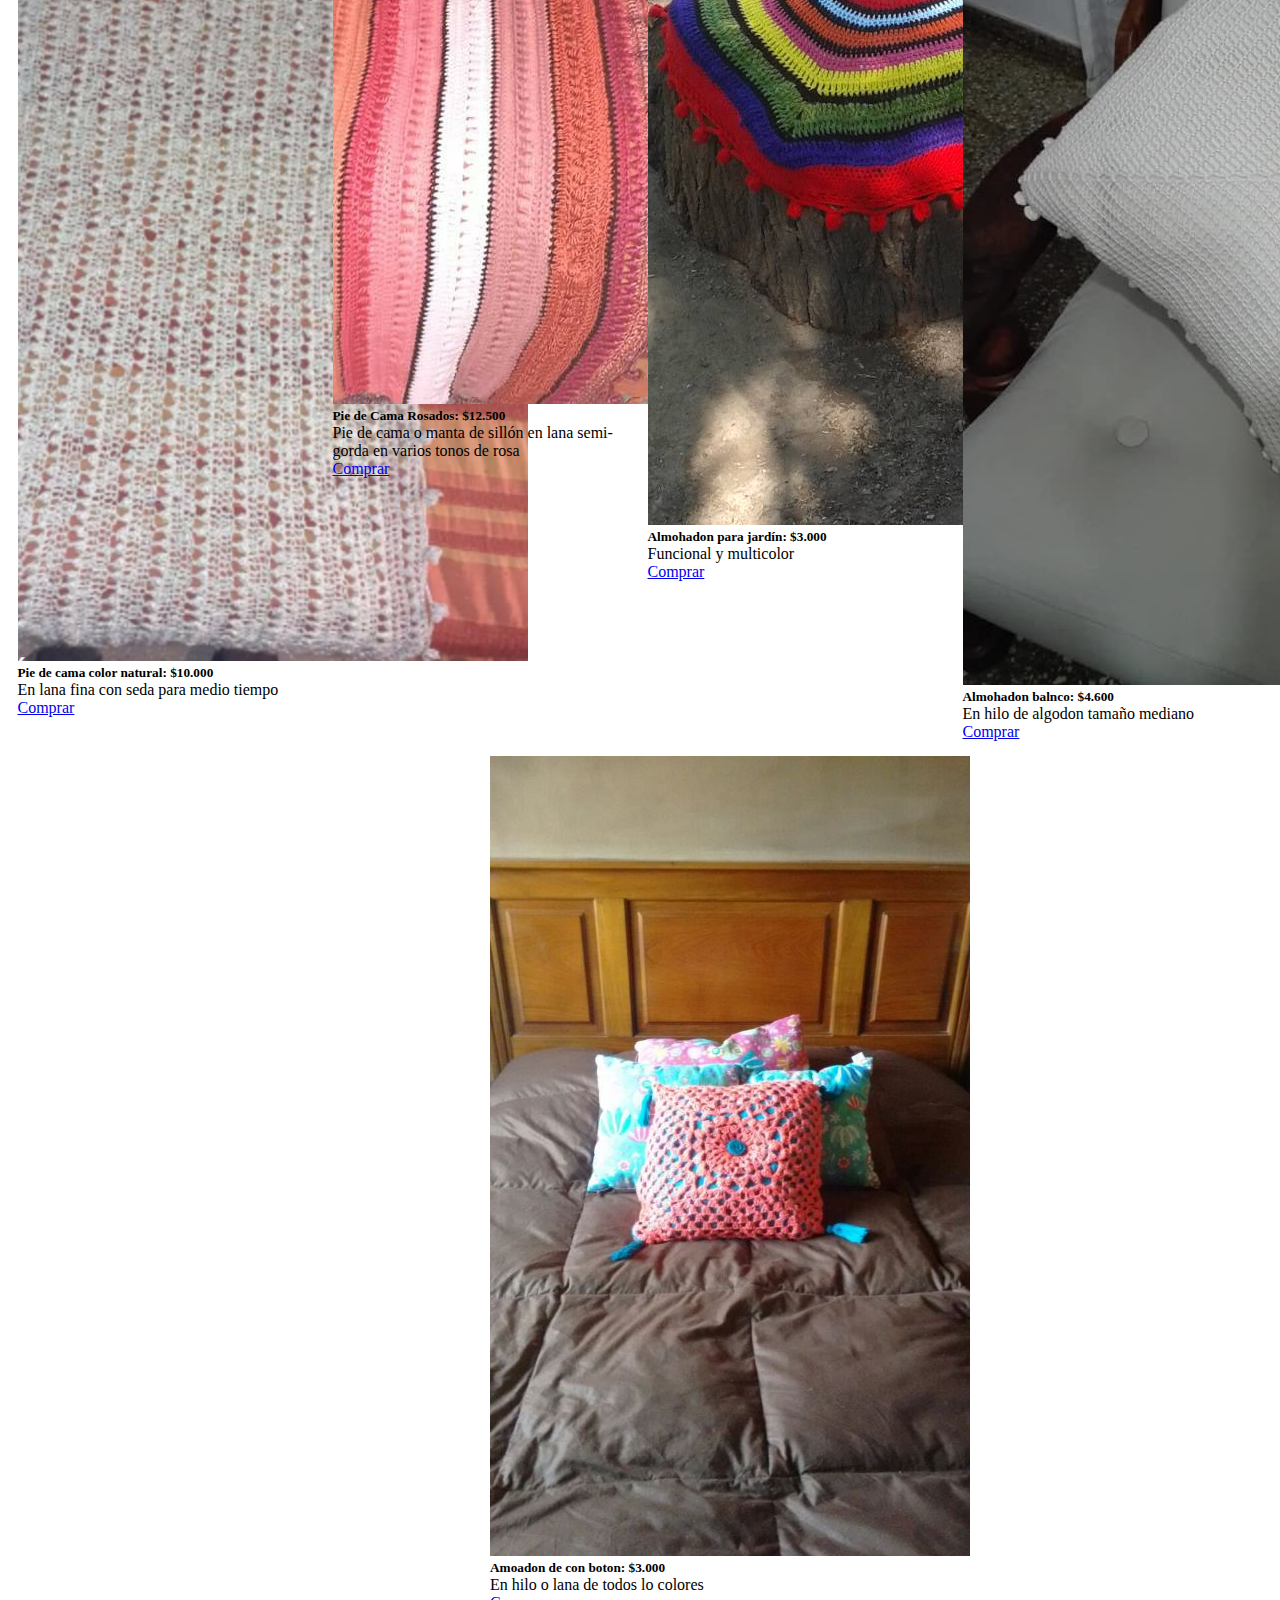
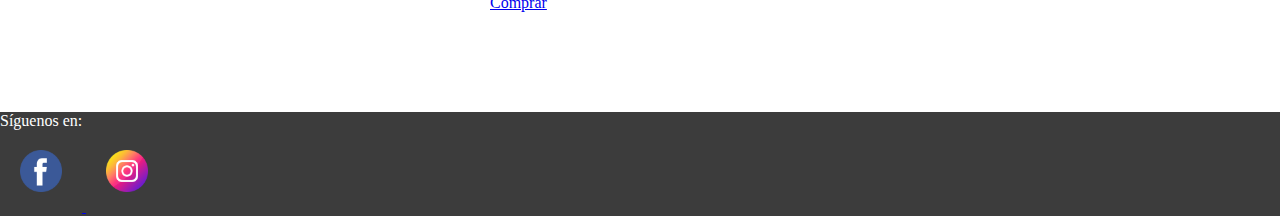
<file: paginas/hogar.html>
<!DOCTYPE html>
<html lang="en">
<head>
    <meta charset="UTF-8">
    <meta http-equiv="X-UA-Compatible" content="IE=edge">
    <meta name="viewport" content="width=device-width, initial-scale=1.0">
    <title>cartucheras</title>
    <link rel="stylesheet" href="../css/style.css">
    <link href="https://cdn.jsdelivr.net/npm/bootstrap@5.2.1/dist/css/bootstrap.min.css" rel="stylesheet" integrity="sha384-iYQeCzEYFbKjA/T2uDLTpkwGzCiq6soy8tYaI1GyVh/UjpbCx/TYkiZhlZB6+fzT" crossorigin="anonymous">
</head>
<body>
  <nav class="navbar navbar-expand-lg bg-secondary">
    <div class="container-fluid">
      <a class="navbar-brand" href="../index.html"><img src="../imagenes/logo pagina .png" alt="logo"></a>
      <button class="navbar-toggler" type="button" data-bs-toggle="collapse" data-bs-target="#navbarNavDropdown" aria-controls="navbarNavDropdown" aria-expanded="false" aria-label="Toggle navigation">
        <span class="navbar-toggler-icon"></span>
      </button>
      <div class="collapse navbar-collapse" id="navbarNavDropdown">
        <ul class="navbar-nav">
          <li class="nav-item">
            <a class="nav-link active" aria-current="page" href="../index.html">Inicio</a>
          </li>
          <li class="nav-item">
            <a class="nav-link" href="./contacto.html">Contacto</a>
          </li>
          <li class="nav-item dropdown">
            <a class="nav-link dropdown-toggle" href="#" role="button" data-bs-toggle="dropdown" aria-expanded="false">
                Productos
            </a>
            <ul class="dropdown-menu">
              <li><a class="dropdown-item" href="./ropa-de-mujer.html">Ropa de mujer</a></li>
              <li><a class="dropdown-item" href="./cartucheras.html">Cartucheras</a></li>
              <li><a class="dropdown-item" href="./ropa-de-bebe.html">Ropa de bebé</a></li>
              <li><a class="dropdown-item" href="./hogar.html">Hogar</a></li>
            </ul>
          </li>
        </ul>
      </div>
    </div>
  </nav>
    <h1>Hogar</h1>
    <main id="main">
      <div class="productos">
        <div class="card" style="width: 18rem;">
          <img src="../imagenes/hogar/hogar (1).jpeg" class="card-img-top" alt="...">
          <div class="card-body">
            <h5 class="card-title">Pie de cama multicolor: $10.000</h5>
            <p class="card-text">Pie de cama o manta de sillón en lana semi-gorda multicolor</p>
            <a href="#" class="btn btn-primary">Comprar</a>
          </div>
        </div>
      </div>
      <div class="productos">
        <div class="card" style="width: 18rem;">
          <img src="../imagenes/hogar/hogar (5).jpeg" class="card-img-top" alt="...">
          <div class="card-body">
            <h5 class="card-title">Pie de cama con flores: $15.000</h5>
            <p class="card-text">hecho con lana natural de oveja teñida con pigmentos naturales</p>
            <a href="#" class="btn btn-primary">Comprar</a>
          </div>
        </div>
      </div>
      <div class="productos">
        <div class="card" style="width: 18rem;">
          <img src="../imagenes/hogar/hogar (2).jpg" class="card-img-top" alt="...">
          <div class="card-body">
            <h5 class="card-title">Atrapa sueños azul con balnco: $2.000</h5>
            <p class="card-text">A crochet en hilo de algodon</p>
            <a href="#" class="btn btn-primary">Comprar</a>
          </div>
        </div>
      </div>
      <div class="productos">
        <div class="card" style="width: 18rem;">
          <img src="../imagenes/hogar/hogar (6).jpg" class="card-img-top" alt="...">
          <div class="card-body">
            <h5 class="card-title">Atrapa sueños vainilla</h5>
            <p class="card-text">A crochet en hilo de algodon</p>
            <a href="#" class="btn btn-primary">Comprar</a>
          </div>
        </div>
      </div>
      <div class="productos">
        <div class="card" style="width: 18rem;">
          <img src="../imagenes/hogar/hogar (3).jpeg" class="card-img-top" alt="...">
          <div class="card-body">
            <h5 class="card-title">Pie de cama color natural: $10.000</h5>
            <p class="card-text">En lana fina con seda para medio tiempo</p>
            <a href="#" class="btn btn-primary">Comprar</a>
          </div>
        </div>
      </div>
      <div class="productos">
        <div class="card" style="width: 18rem;">
          <img src="../imagenes/hogar/hogar (4).jpeg" class="card-img-top" alt="...">
          <div class="card-body">
            <h5 class="card-title">Pie de Cama Rosados: $12.500</h5>
            <p class="card-text">Pie de cama o manta de sillón en lana semi-gorda en varios tonos de rosa</p>
            <a href="#" class="btn btn-primary">Comprar</a>
          </div>
        </div>
      </div>
      <div class="productos">
        <div class="card" style="width: 18rem;">
          <img src="../imagenes/hogar/hogar (7).jpg" class="card-img-top" alt="...">
          <div class="card-body">
            <h5 class="card-title">Almohadon para jardín: $3.000</h5>
            <p class="card-text">Funcional y multicolor</p>
            <a href="#" class="btn btn-primary">Comprar</a>
          </div>
        </div>
      </div>
      <div class="productos">
        <div class="card" style="width: 18rem;">
          <img src="../imagenes/hogar/hogar (8).jpg" class="card-img-top" alt="...">
          <div class="card-body">
            <h5 class="card-title">Almohadon balnco: $4.600</h5>
            <p class="card-text">En hilo de algodon tamaño mediano</p>
            <a href="#" class="btn btn-primary">Comprar</a>
          </div>
        </div>
      </div>
      <div class="productos">
        <div class="card" style="width: 18rem;">
          <img src="../imagenes/prodDest/almohadones.jpg" class="card-img-top" alt="...">
          <div class="card-body">
            <h5 class="card-title">Amoadon de con boton: $3.000</h5>
            <p class="card-text">En hilo o lana de todos lo colores</p>
            <a href="#" class="btn btn-primary">Comprar</a>
          </div>
        </div>
      </div>
    </main>
    <footer id="footer">
      <div>
          <p>Síguenos en:</p>
          <a href="https://www.facebook.com/" target="_blank">
              <img src="../imagenes/facebook.png" alt="fbIcono">
          </a>
          <a href="https://www.instagram.com/" target="_blank">
              <img src="../imagenes/instagram.png" alt="igIcono">
          </a>
      </div>
    </footer>


  <script src="https://cdn.jsdelivr.net/npm/bootstrap@5.2.1/dist/js/bootstrap.bundle.min.js" integrity="sha384-u1OknCvxWvY5kfmNBILK2hRnQC3Pr17a+RTT6rIHI7NnikvbZlHgTPOOmMi466C8" crossorigin="anonymous"></script>
</body>
</html>
</file>
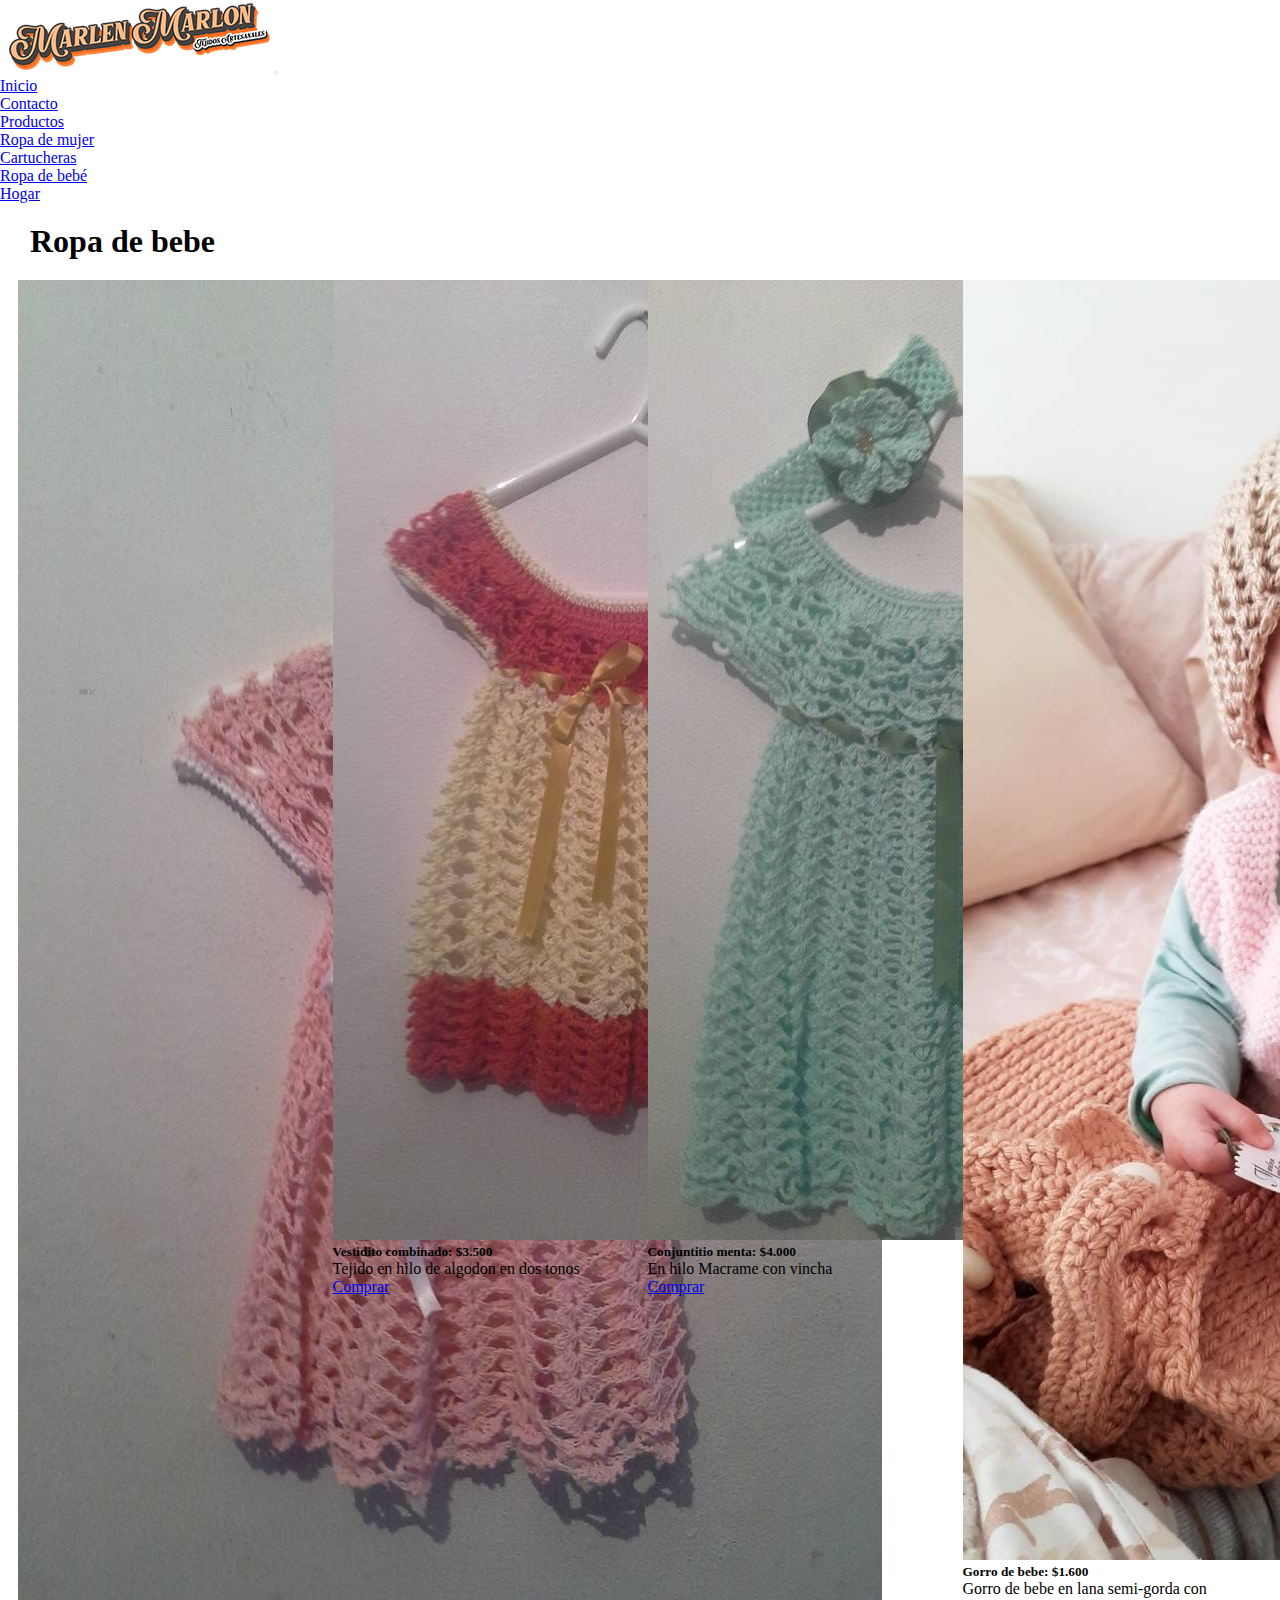
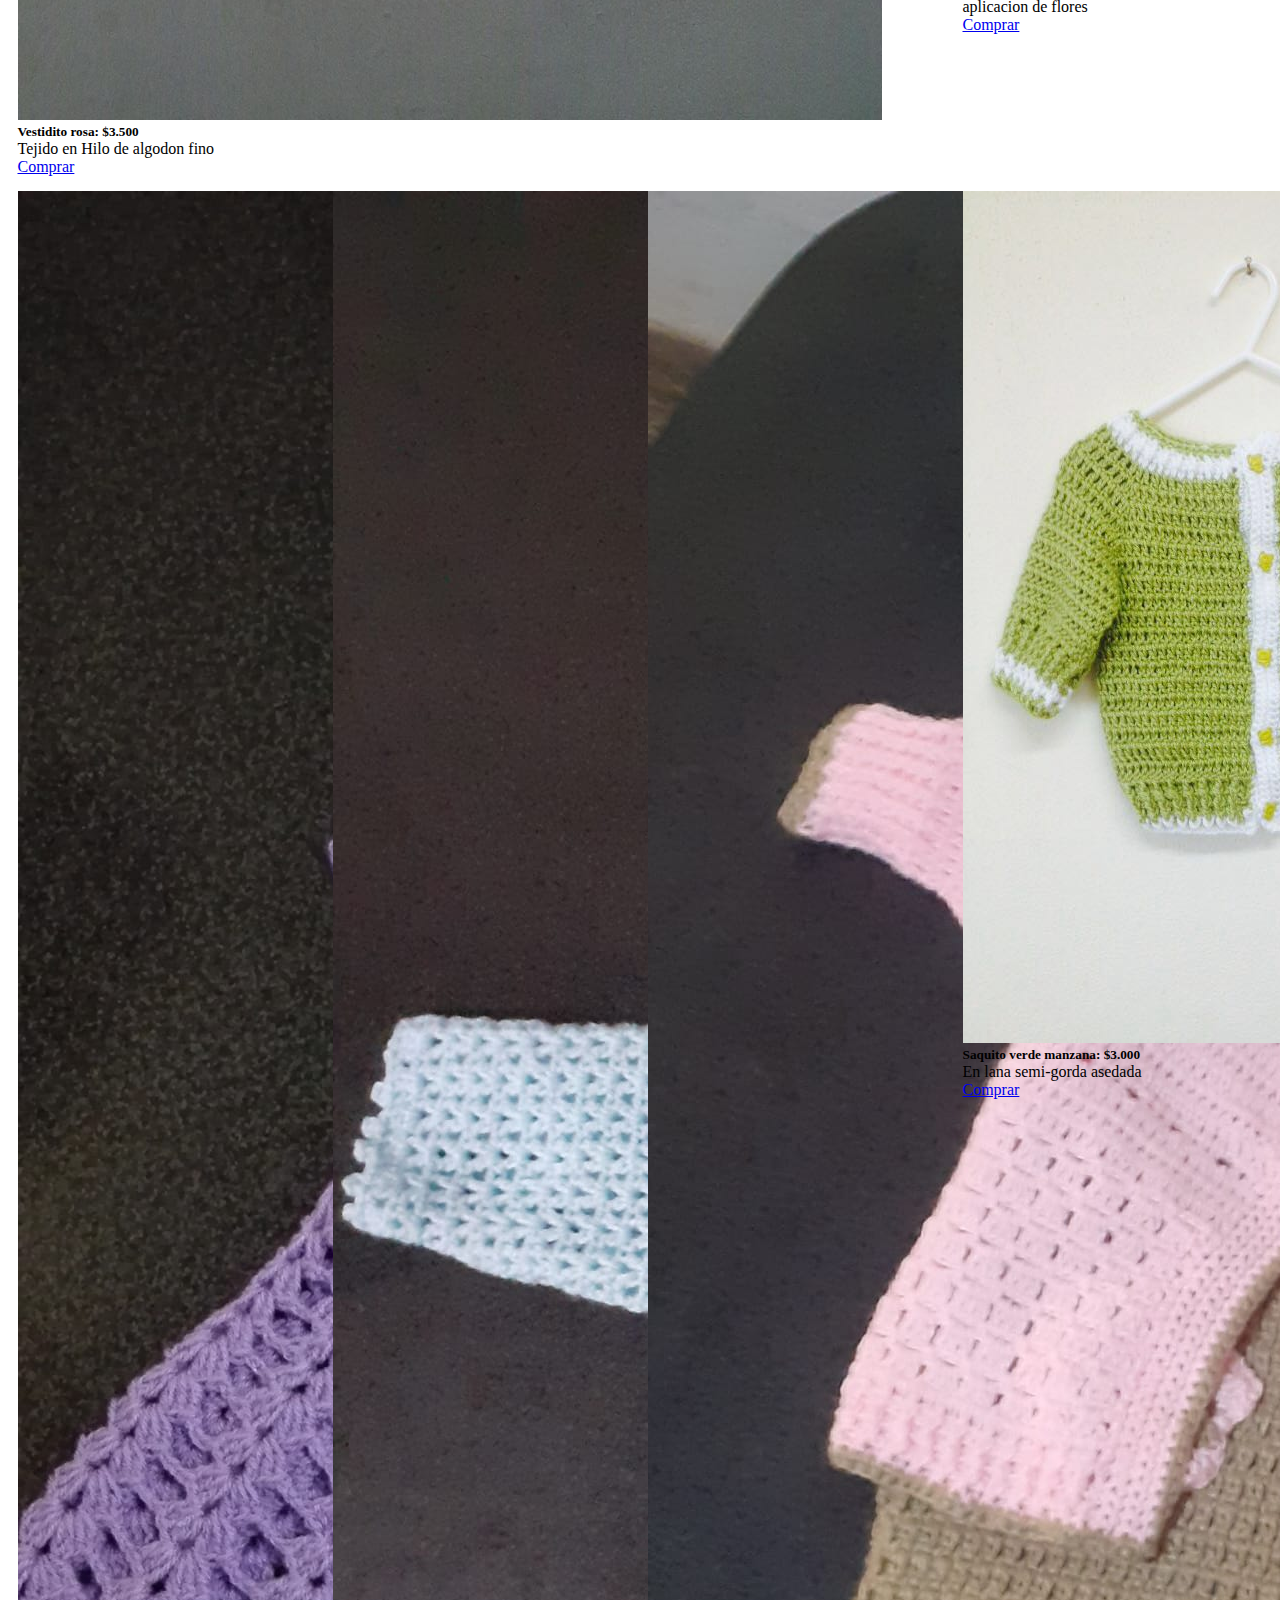
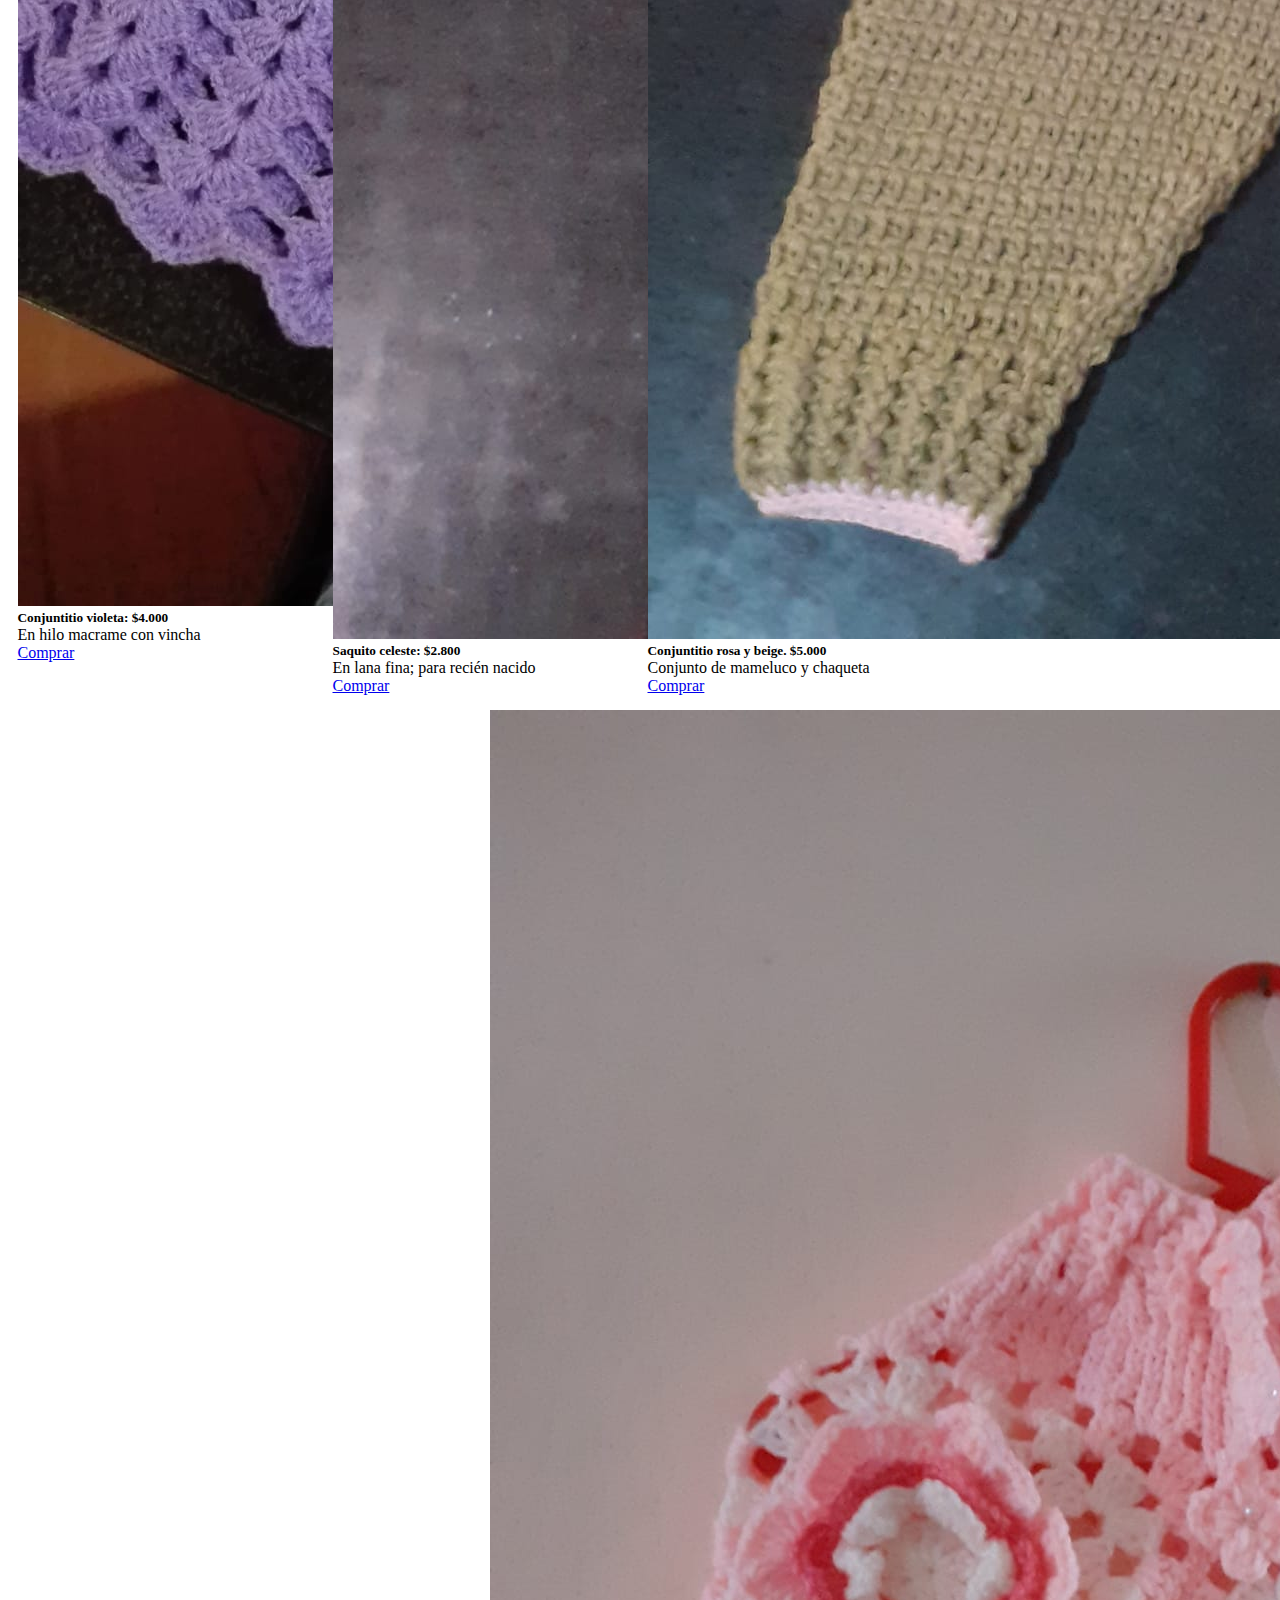
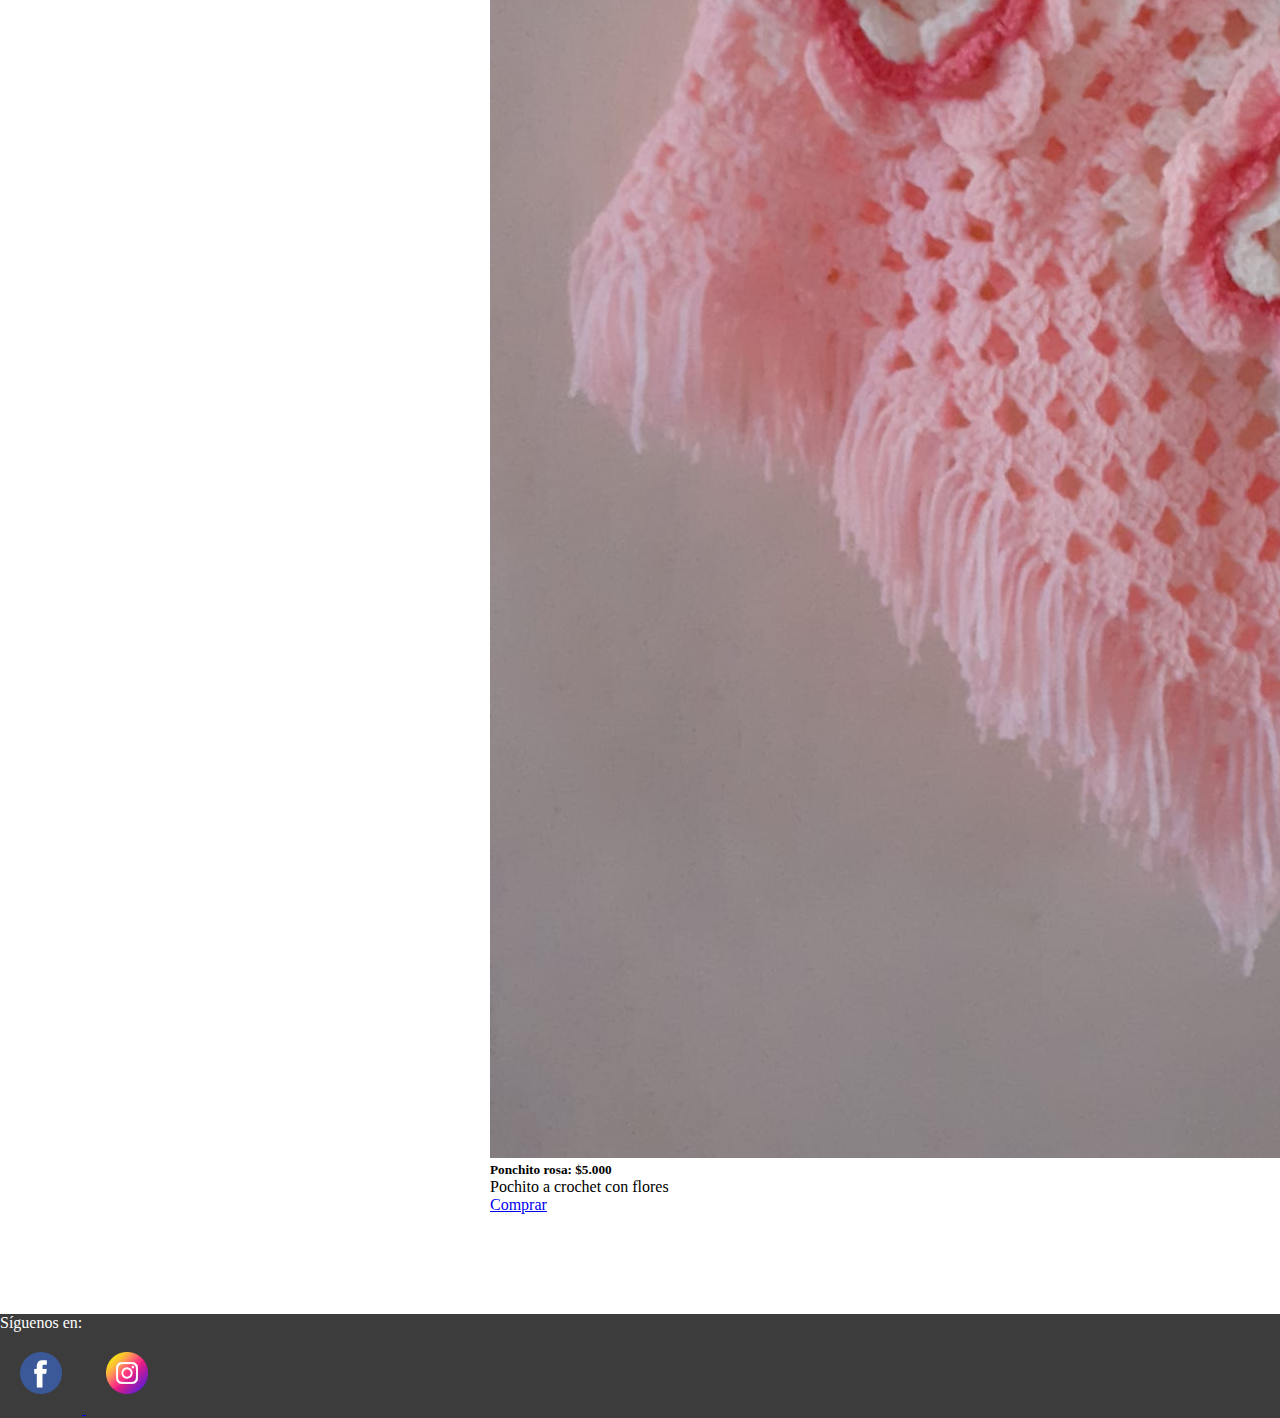
<file: paginas/ropa-de-bebe.html>
<!DOCTYPE html>
<html lang="en">
<head>
    <meta charset="UTF-8">
    <meta http-equiv="X-UA-Compatible" content="IE=edge">
    <meta name="viewport" content="width=device-width, initial-scale=1.0">
    <title>cartucheras</title>
    <link rel="stylesheet" href="../css/style.css">
    <link href="https://cdn.jsdelivr.net/npm/bootstrap@5.2.1/dist/css/bootstrap.min.css" rel="stylesheet" integrity="sha384-iYQeCzEYFbKjA/T2uDLTpkwGzCiq6soy8tYaI1GyVh/UjpbCx/TYkiZhlZB6+fzT" crossorigin="anonymous">
</head>
<body>
  <nav class="navbar navbar-expand-lg bg-secondary">
    <div class="container-fluid">
      <a class="navbar-brand" href="../index.html"><img src="../imagenes/logo pagina .png" alt="logo"></a>
      <button class="navbar-toggler" type="button" data-bs-toggle="collapse" data-bs-target="#navbarNavDropdown" aria-controls="navbarNavDropdown" aria-expanded="false" aria-label="Toggle navigation">
        <span class="navbar-toggler-icon"></span>
      </button>
      <div class="collapse navbar-collapse" id="navbarNavDropdown">
        <ul class="navbar-nav">
          <li class="nav-item">
            <a class="nav-link active" aria-current="page" href="../index.html">Inicio</a>
          </li>
          <li class="nav-item">
            <a class="nav-link" href="./contacto.html">Contacto</a>
          </li>
          <li class="nav-item dropdown">
            <a class="nav-link dropdown-toggle" href="#" role="button" data-bs-toggle="dropdown" aria-expanded="false">
                Productos
            </a>
            <ul class="dropdown-menu">
              <li><a class="dropdown-item" href="./ropa-de-mujer.html">Ropa de mujer</a></li>
              <li><a class="dropdown-item" href="./cartucheras.html">Cartucheras</a></li>
              <li><a class="dropdown-item" href="./ropa-de-bebe.html">Ropa de bebé</a></li>
              <li><a class="dropdown-item" href="./hogar.html">Hogar</a></li>
            </ul>
          </li>
        </ul>
      </div>
    </div>
  </nav>
    <h1>Ropa de bebe</h1>
    <main id="main">
      <div class="productos">
        <div class="card" style="width: 18rem;">
          <img src="../imagenes/ropa-de-bebe/ropa-de-bebe (1).jpg" class="card-img-top" alt="...">
          <div class="card-body">
            <h5 class="card-title">Vestidito rosa: $3.500</h5>
            <p class="card-text">Tejido en Hilo de algodon fino</p>
            <a href="#" class="btn btn-primary">Comprar</a>
          </div>
        </div>
      </div>
      <div class="productos">
        <div class="card" style="width: 18rem;">
          <img src="../imagenes/ropa-de-bebe/ropa-de-bebe (2).jpg" class="card-img-top" alt="...">
          <div class="card-body">
            <h5 class="card-title">Vestidito combinado: $3.500</h5>
            <p class="card-text">Tejido en hilo de algodon en dos tonos</p>
            <a href="#" class="btn btn-primary">Comprar</a>
          </div>
        </div>
      </div>
      <div class="productos">
        <div class="card" style="width: 18rem;">
          <img src="../imagenes/ropa-de-bebe/ropa-de-bebe (3).jpg" class="card-img-top" alt="...">
          <div class="card-body">
            <h5 class="card-title">Conjuntitio menta: $4.000</h5>
            <p class="card-text">En hilo Macrame con vincha</p>
            <a href="#" class="btn btn-primary">Comprar</a>
          </div>
        </div>
      </div>
      <div class="productos">
        <div class="card" style="width: 18rem;">
          <img src="../imagenes/ropa-de-bebe/ropa-de-bebe (5).jpg" class="card-img-top" alt="...">
          <div class="card-body">
            <h5 class="card-title">Gorro de bebe: $1.600</h5>
            <p class="card-text">Gorro de bebe en lana semi-gorda con aplicacion de flores</p>
            <a href="#" class="btn btn-primary">Comprar</a>
          </div>
        </div>
      </div>
      <div class="productos">
        <div class="card" style="width: 18rem;">
          <img src="../imagenes/ropa-de-bebe/ropa-de-bebe (4).jpg" class="card-img-top" alt="...">
          <div class="card-body">
            <h5 class="card-title">Conjuntitio violeta: $4.000</h5>
            <p class="card-text">En hilo macrame con vincha</p>
            <a href="#" class="btn btn-primary">Comprar</a>
          </div>
        </div>
      </div>
      <div class="productos">
        <div class="card" style="width: 18rem;">
          <img src="../imagenes/ropa-de-bebe/ropa-de-bebe (6).jpg" class="card-img-top" alt="...">
          <div class="card-body">
            <h5 class="card-title">Saquito celeste: $2.800</h5>
            <p class="card-text">En lana fina; para recién nacido</p>
            <a href="#" class="btn btn-primary">Comprar</a>
          </div>
        </div>
      </div>
      <div class="productos">
        <div class="card" style="width: 18rem;">
          <img src="../imagenes/ropa-de-bebe/ropa-de-bebe (7).jpg" class="card-img-top" alt="...">
          <div class="card-body">
            <h5 class="card-title">Conjuntitio rosa y beige. $5.000</h5>
            <p class="card-text">Conjunto de mameluco y chaqueta</p>
            <a href="#" class="btn btn-primary">Comprar</a>
          </div>
        </div>
      </div>
      <div class="productos">
        <div class="card" style="width: 18rem;">
          <img src="../imagenes/ropa-de-bebe/ropa-de-bebe (8).jpg" class="card-img-top" alt="...">
          <div class="card-body">
            <h5 class="card-title">Saquito verde manzana: $3.000</h5>
            <p class="card-text">En lana semi-gorda asedada</p>
            <a href="#" class="btn btn-primary">Comprar</a>
          </div>
        </div>
      </div>
      <div class="productos">
        <div class="card" style="width: 18rem;">
          <img src="../imagenes/prodDest/poncho-rosa-de-bebe.jpg" class="card-img-top" alt="...">
          <div class="card-body">
            <h5 class="card-title">Ponchito rosa: $5.000</h5>
            <p class="card-text">Pochito a crochet con flores</p>
            <a href="#" class="btn btn-primary">Comprar</a>
          </div>
        </div>
      </div>
    </main>
    <footer id="footer">
      <div>
          <p>Síguenos en:</p>
          <a href="https://www.facebook.com/" target="_blank">
              <img src="../imagenes/facebook.png" alt="fbIcono">
          </a>
          <a href="https://www.instagram.com/" target="_blank">
              <img src="../imagenes/instagram.png" alt="igIcono">
          </a>
      </div>
    </footer>


  <script src="https://cdn.jsdelivr.net/npm/bootstrap@5.2.1/dist/js/bootstrap.bundle.min.js" integrity="sha384-u1OknCvxWvY5kfmNBILK2hRnQC3Pr17a+RTT6rIHI7NnikvbZlHgTPOOmMi466C8" crossorigin="anonymous"></script>
</body>
</html>
</file>
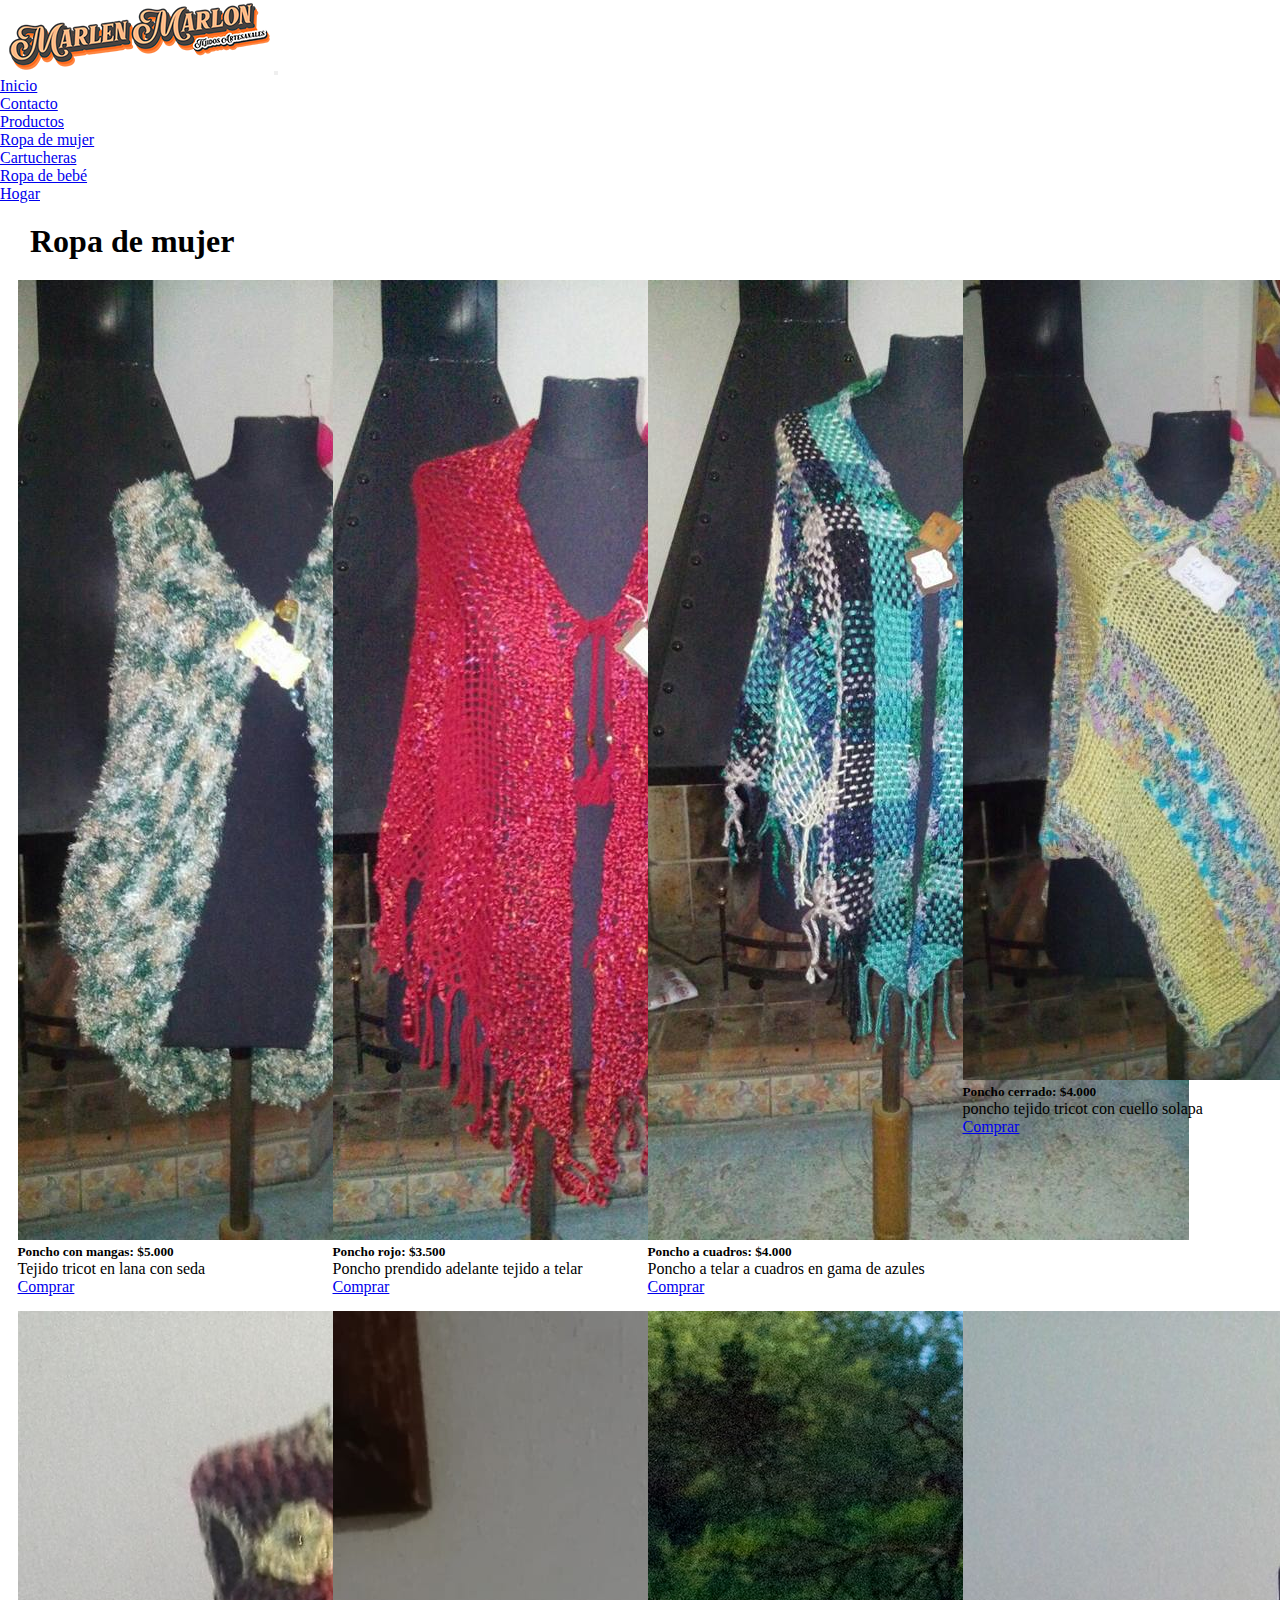
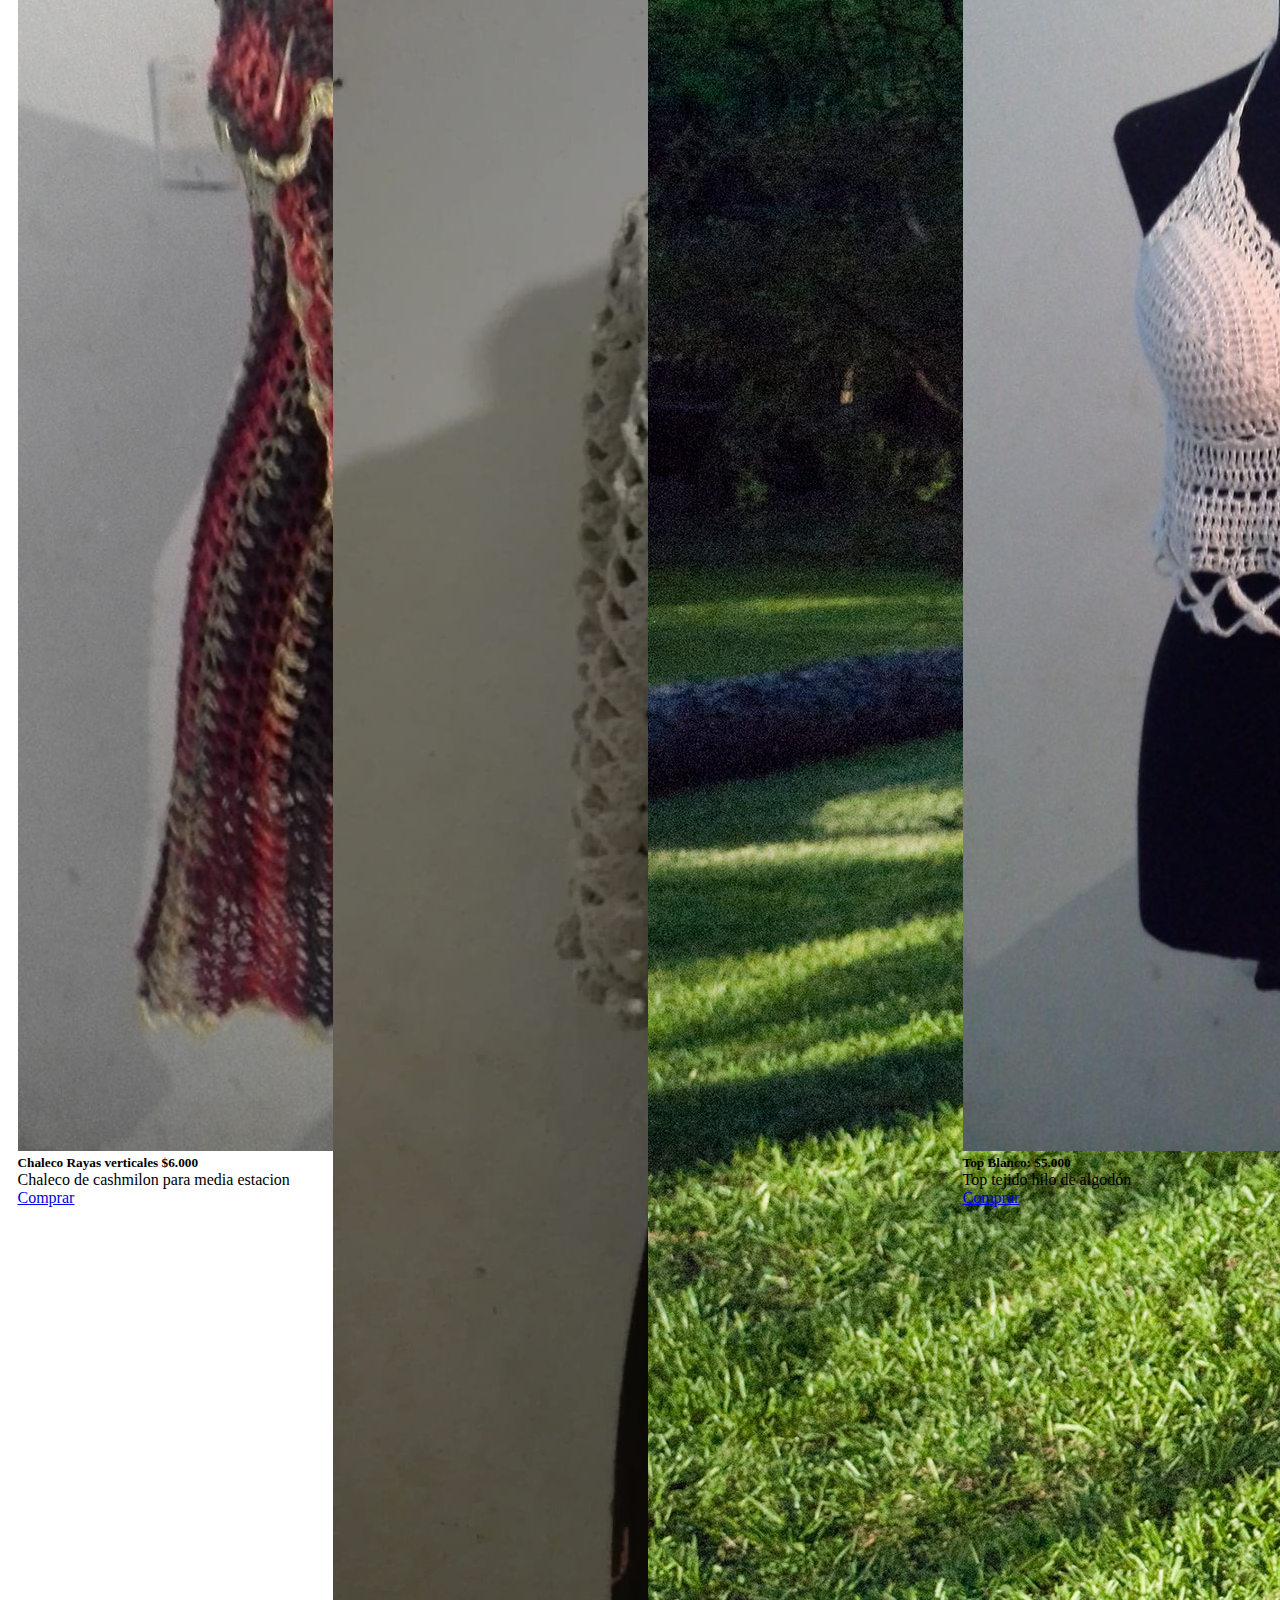
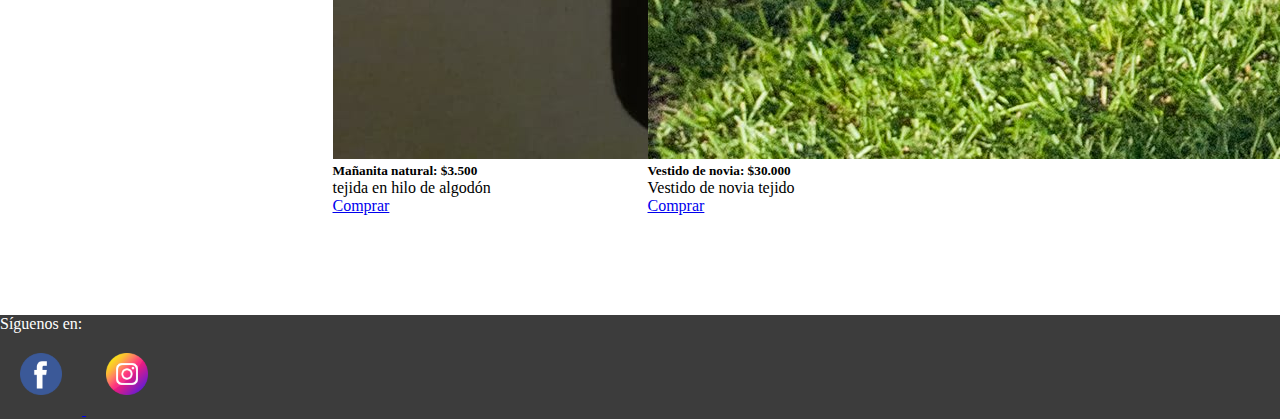
<file: paginas/ropa-de-mujer.html>
<!DOCTYPE html>
<html lang="en">
<head>
    <meta charset="UTF-8">
    <meta http-equiv="X-UA-Compatible" content="IE=edge">
    <meta name="viewport" content="width=device-width, initial-scale=1.0">
    <title>cartucheras</title>
    <link rel="stylesheet" href="../css/style.css">
    <link href="https://cdn.jsdelivr.net/npm/bootstrap@5.2.1/dist/css/bootstrap.min.css" rel="stylesheet" integrity="sha384-iYQeCzEYFbKjA/T2uDLTpkwGzCiq6soy8tYaI1GyVh/UjpbCx/TYkiZhlZB6+fzT" crossorigin="anonymous">
</head>
<body>
  <nav class="navbar navbar-expand-lg bg-secondary">
    <div class="container-fluid">
      <a class="navbar-brand" href="../index.html"><img src="../imagenes/logo pagina .png" alt="logo"></a>
      <button class="navbar-toggler" type="button" data-bs-toggle="collapse" data-bs-target="#navbarNavDropdown" aria-controls="navbarNavDropdown" aria-expanded="false" aria-label="Toggle navigation">
        <span class="navbar-toggler-icon"></span>
      </button>
      <div class="collapse navbar-collapse" id="navbarNavDropdown">
        <ul class="navbar-nav">
          <li class="nav-item">
            <a class="nav-link active" aria-current="page" href="../index.html">Inicio</a>
          </li>
          <li class="nav-item">
            <a class="nav-link" href="./contacto.html">Contacto</a>
          </li>
          <li class="nav-item dropdown">
            <a class="nav-link dropdown-toggle" href="#" role="button" data-bs-toggle="dropdown" aria-expanded="false">
                Productos
            </a>
            <ul class="dropdown-menu">
              <li><a class="dropdown-item" href="./ropa-de-mujer.html">Ropa de mujer</a></li>
              <li><a class="dropdown-item" href="./cartucheras.html">Cartucheras</a></li>
              <li><a class="dropdown-item" href="./ropa-de-bebe.html">Ropa de bebé</a></li>
              <li><a class="dropdown-item" href="./hogar.html">Hogar</a></li>
            </ul>
          </li>
        </ul>
      </div>
    </div>
  </nav>
    <h1>Ropa de mujer</h1>
    <main id="main">
      <div class="productos">
        <div class="card" style="width: 18rem;">
          <img src="../imagenes/ropa-de-mujer/ropa-de-mujer (3).jpg" class="card-img-top" alt="...">
          <div class="card-body">
            <h5 class="card-title">Poncho con mangas: $5.000</h5>
            <p class="card-text">Tejido tricot en lana con seda</p>
            <a href="#" class="btn btn-primary">Comprar</a>
          </div>
        </div>
      </div>
      <div class="productos">
        <div class="card" style="width: 18rem;">
          <img src="../imagenes/ropa-de-mujer/ropa-de-mujer (4).jpg" class="card-img-top" alt="...">
          <div class="card-body">
            <h5 class="card-title">Poncho rojo: $3.500</h5>
            <p class="card-text">Poncho prendido adelante tejido a telar</p>
            <a href="#" class="btn btn-primary">Comprar</a>
          </div>
        </div>
      </div>
      <div class="productos">
        <div class="card" style="width: 18rem;">
          <img src="../imagenes/ropa-de-mujer/ropa-de-mujer (5).jpg" class="card-img-top" alt="...">
          <div class="card-body">
            <h5 class="card-title">Poncho a cuadros: $4.000</h5>
            <p class="card-text">Poncho a telar a cuadros en gama de azules</p>
            <a href="#" class="btn btn-primary">Comprar</a>
          </div>
        </div>
      </div>
      <div class="productos">
        <div class="card" style="width: 18rem;">
          <img src="../imagenes/ropa-de-mujer/ropa-de-mujer (6).jpg" class="card-img-top" alt="...">
          <div class="card-body">
            <h5 class="card-title">Poncho cerrado: $4.000</h5>
            <p class="card-text">poncho tejido tricot con cuello solapa</p>
            <a href="#" class="btn btn-primary">Comprar</a>
          </div>
        </div>
      </div>
      <div class="productos">
        <div class="card" style="width: 18rem;">
          <img src="../imagenes/ropa-de-mujer/ropa-de-mujer (1).jpg" class="card-img-top" alt="...">
          <div class="card-body">
            <h5 class="card-title">Chaleco Rayas verticales $6.000</h5>
            <p class="card-text">Chaleco de cashmilon para media estacion</p>
            <a href="#" class="btn btn-primary">Comprar</a>
          </div>
        </div>
      </div>
      <div class="productos">
        <div class="card" style="width: 18rem;">
          <img src="../imagenes/ropa-de-mujer/ropa-de-mujer (7).jpg" class="card-img-top" alt="...">
          <div class="card-body">
            <h5 class="card-title">Mañanita natural: $3.500</h5>
            <p class="card-text">tejida en hilo de algodón</p>
            <a href="#" class="btn btn-primary">Comprar</a>
          </div>
        </div>
      </div>
      <div class="productos">
        <div class="card" style="width: 18rem;">
          <img src="../imagenes/prodDest/vestido-de-novia.jpg" class="card-img-top" alt="...">
          <div class="card-body">
            <h5 class="card-title">Vestido de novia: $30.000</h5>
            <p class="card-text">Vestido de novia tejido</p>
            <a href="#" class="btn btn-primary">Comprar</a>
          </div>
        </div>
      </div>
      <div class="productos">
        <div class="card" style="width: 18rem;">
          <img src="../imagenes/ropa-de-mujer/ropa-de-mujer (2).jpg" class="card-img-top" alt="...">
          <div class="card-body">
            <h5 class="card-title">Top Blanco: $5.000</h5>
            <p class="card-text">Top tejido hilo de algodón</p>
            <a href="#" class="btn btn-primary">Comprar</a>
          </div>
        </div>
      </div>
    </main>
    <footer id="footer">
      <div>
          <p>Síguenos en:</p>
          <a href="https://www.facebook.com/" target="_blank">
              <img src="../imagenes/facebook.png" alt="fbIcono">
          </a>
          <a href="https://www.instagram.com/" target="_blank">
              <img src="../imagenes/instagram.png" alt="igIcono">
          </a>
      </div>
    </footer>


  <script src="https://cdn.jsdelivr.net/npm/bootstrap@5.2.1/dist/js/bootstrap.bundle.min.js" integrity="sha384-u1OknCvxWvY5kfmNBILK2hRnQC3Pr17a+RTT6rIHI7NnikvbZlHgTPOOmMi466C8" crossorigin="anonymous"></script>
</body>
</html>
</file>
<file: css/style.css>
* {
    margin: 0;
    padding: 0;
    box-sizing: border-box;
}
h2 {
    margin-left: 10px;
    padding: 20px;
}
div.prodDest {
    margin-top: 50px;
    margin-left: 40px;
}
#footer div {
    display: flexbox;
    background-color: #3c3c3c;
    margin-top: 100px;

}
#footer div p {
    color: white;
}
#footer div img {
    width: 42px;
    margin: 20px; 
}
h1 {
    margin-left: 10px;
    padding: 20px;
}
#main {
    display: flex;
    gap: 15px;
    flex-direction: row;
    flex-wrap: wrap;
    justify-content: center;
}
.productos {
    width: 300px;
    height: auto;
}#contacto {
    display: flex;
    flex-direction: row;
    flex-wrap: wrap;
    justify-content: center;
}
#contacto .elemnto {
    width: 100%;
    padding: 30px;
}
form {
    background-image: url(../imagenes/hogar/hogar\ \(1\).jpeg);
    background-repeat: no-repeat;
    height: 500px;
    margin-left: 100px;
}
form .form-contact {
    margin-bottom: 35px;
    margin-left: 50px;
    color: white;
}
</file>
